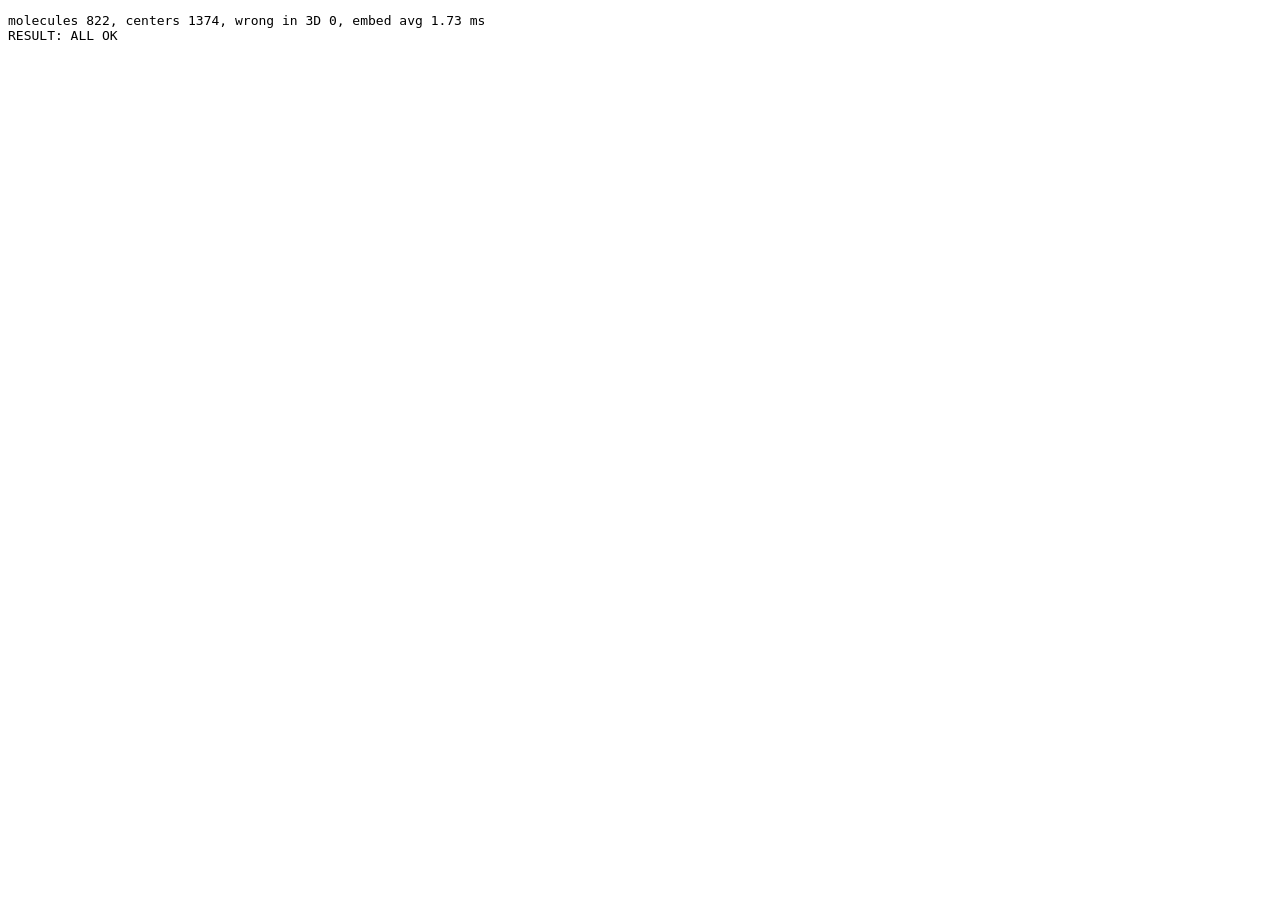
<file: dev/c3d.html>
<!DOCTYPE html>
<meta charset="utf-8">
<title>3D 좌표가 R/S 를 지키는지</title>
<pre id="out"></pre>
<script type="module">
import { orient4, chiralOK } from '../js/chem/core.js';
import { embed3d } from '../js/chem/geom3d.js';
import { TEMPLATES, fromSmiles, attach } from '../js/chem/edit.js';
import { defineMissing, flipCenter, stereoInfo } from '../js/chem/stereo.js';
/* 무작위 분자에 무작위 배열을 주고 3D 로 만든 뒤, 입체중심마다 네 이웃의 방향이 chi 와 같은지 */
let seed = 7;
const rnd = () => (seed = (seed * 1103515245 + 12345) % 2147483648) / 2147483648;
const pick = a => a[Math.floor(rnd() * a.length)];
const frags = ['CH3', 'CH3', 'OH', 'NH2', 'Cl', 'Br', 'COOH', 'CHO', 'C2H5', 'phenyl', 'OCH3', 'CN', 'F'];
const bases = TEMPLATES.filter(t => t.kind === 'base' || t.kind === 'famous');
let centers = 0, bad = 0, mols = 0, ms = 0;
const L = [];
for (let t = 0; t < 1500; t++) {
  let m = fromSmiles(pick(bases).smi);
  for (let k = 0; k < 1 + Math.floor(rnd() * 5); k++) {
    const at = m.atoms.map((a, i) => i).filter(i => m.atoms[i].h > 0 && m.atoms[i].el === 'C');
    if (!at.length) break;
    const r = attach(m, pick(at), pick(frags)); if (r.mol) m = r.mol;
  }
  m = defineMissing(m);
  for (const c of stereoInfo(m).centers) if (rnd() < 0.5) { const r = flipCenter(m, c); if (r.mol) m = r.mol; }
  const cs = stereoInfo(m).centers.filter(c => chiralOK(m, c));
  if (!cs.length) continue;
  mols++;
  const t0 = performance.now();
  const g = embed3d(m);
  ms += performance.now() - t0;
  /* 3D 에서 H 원자 번호: 무거운 원자 뒤에 원자 순서대로 붙어 있음 */
  const hIdx = []; let k = m.atoms.length;
  m.atoms.forEach((a, i) => { hIdx[i] = []; for (let h = 0; h < a.h; h++) hIdx[i].push(k++); });
  for (const c of cs) {
    centers++;
    const n = m.atoms[c].chi.n.map(j => j < 0 ? hIdx[c][0] : j);
    const o = orient4(...n.map(j => g.atoms[j].p));
    if (o !== m.atoms[c].chi.s) { bad++; if (L.length < 10) L.push('BAD ' + c + ' ' + JSON.stringify(m.atoms.map(a => a.el).join(''))); }
  }
}
L.push(`molecules ${mols}, centers ${centers}, wrong in 3D ${bad}, embed avg ${(ms / mols).toFixed(2)} ms`);
L.push(bad ? 'RESULT: FAIL' : 'RESULT: ALL OK');
document.getElementById('out').textContent = L.join('\n');
window.__done = true;
</script>
</file>
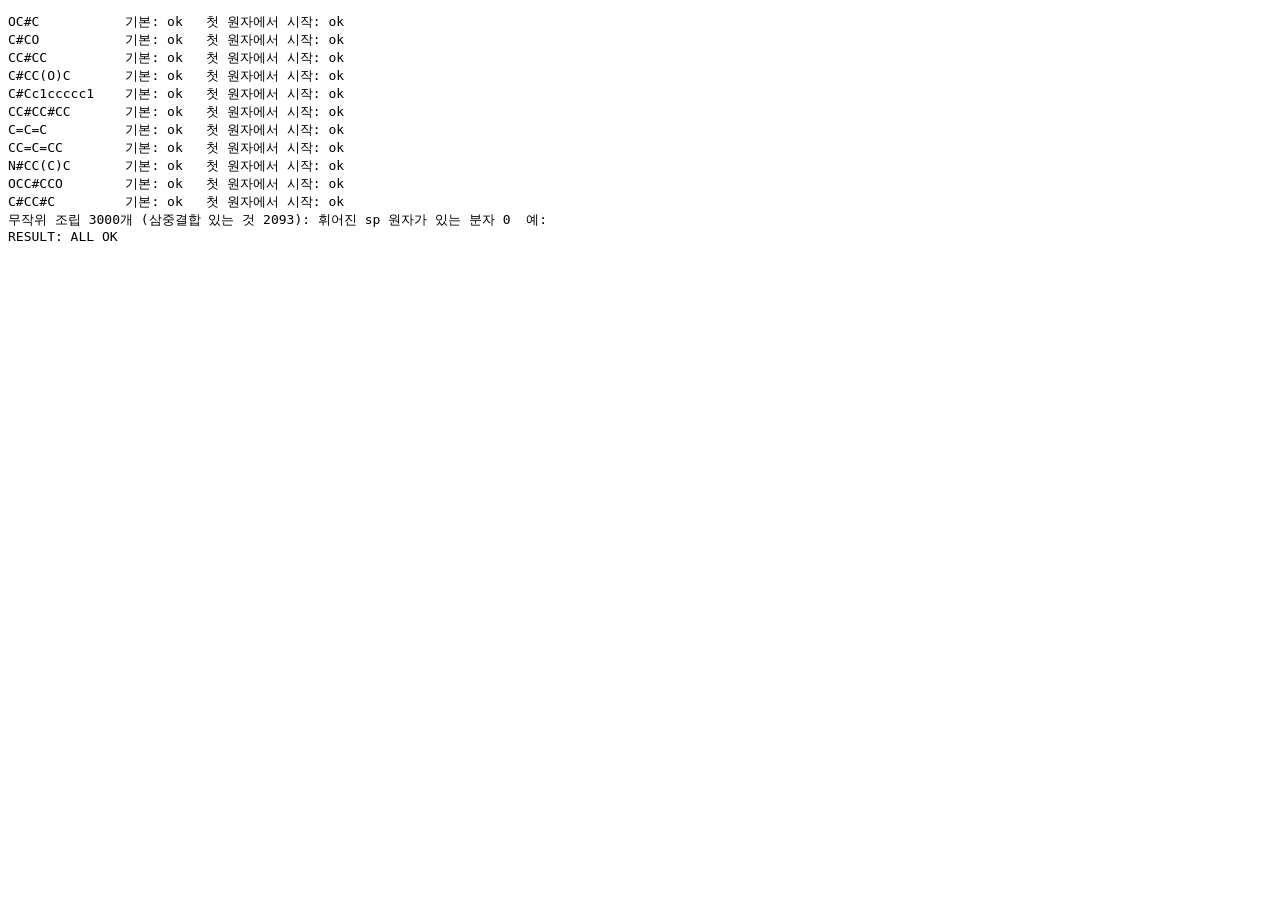
<file: dev/lintest.html>
<!DOCTYPE html>
<meta charset="utf-8">
<title>sp 탄소가 곧게 그려지는지</title>
<pre id="out"></pre>
<script type="module">
import { parseSmiles } from '../js/chem/core.js';
import { layout } from '../js/chem/layout.js';
import { TEMPLATES, fromSmiles, attach, cycleBond } from '../js/chem/edit.js';
/* 삼중결합 · 누적 이중결합(C=C=C) 원자는 두 결합이 180° 여야 한다 */
const bent = m => {
  const out = [];
  m.atoms.forEach((a, i) => {
    const nb = m.nb[i];
    if (nb.length !== 2) return;
    if (!(nb.some(x => x.o === 3) || nb.filter(x => x.o === 2).length === 2)) return;
    const [p, q] = nb.map(x => m.atoms[x.j]);
    const v1 = [p.x - a.x, p.y - a.y], v2 = [q.x - a.x, q.y - a.y];
    const ang = Math.acos(Math.max(-1, Math.min(1, (v1[0] * v2[0] + v1[1] * v2[1]) / Math.hypot(...v1) / Math.hypot(...v2)))) * 180 / Math.PI;
    if (ang < 175) out.push(Math.round(ang));
  });
  return out;
};
const L = [];
let badS = 0;
for (const s of ['OC#C', 'C#CO', 'CC#CC', 'C#CC(O)C', 'C#Cc1ccccc1', 'CC#CC#CC', 'C=C=C', 'CC=C=CC', 'N#CC(C)C', 'OCC#CCO', 'C#CC#C']) {
  const m = parseSmiles(s); layout(m);
  const m0 = parseSmiles(s); layout(m0, { root: 0 });
  if (bent(m).length || bent(m0).length) badS++;
  L.push(`${s.padEnd(14)} 기본: ${bent(m).join(',') || 'ok'}   첫 원자에서 시작: ${bent(m0).join(',') || 'ok'}`);
}
/* 조립 흐름: 에타인 · 프로파인에 조각 붙이기 */
let seed = 3; const rnd = () => (seed = (seed * 1103515245 + 12345) % 2147483648) / 2147483648;
const pick = a => a[Math.floor(rnd() * a.length)];
const frags = ['CH3', 'OH', 'NH2', 'Cl', 'COOH', 'CHO', 'C2H5', 'phenyl', 'OCH3', 'CN', 'ethynyl', 'vinyl', 'cyclohexyl'];
let n = 0, bad = 0; const ex = [];
for (let t = 0; t < 3000; t++) {
  let m = fromSmiles(pick(['C#C', 'CC#C', 'CC#CC', 'C#Cc1ccccc1', 'C=CC=C', 'CCCC']));
  for (let k = 0; k < 1 + Math.floor(rnd() * 5); k++) {
    if (rnd() < 0.15 && m.bonds.length) { const r = cycleBond(m, Math.floor(rnd() * m.bonds.length)); if (r.mol) m = r.mol; continue; }
    const at = m.atoms.map((a, i) => i).filter(i => m.atoms[i].h > 0 && m.atoms[i].el === 'C');
    if (!at.length) break;
    const r = attach(m, pick(at), pick(frags)); if (r.mol) m = r.mol;
  }
  const b = bent(m);
  if (m.atoms.some((a, i) => m.nb[i].some(x => x.o === 3))) n++;
  if (b.length) { bad++; if (ex.length < 8) ex.push(b.join(',')); }
}
L.push(`무작위 조립 3000개 (삼중결합 있는 것 ${n}): 휘어진 sp 원자가 있는 분자 ${bad}  예: ${ex.join(' | ')}`);
L.push(bad || badS ? 'RESULT: FAIL' : 'RESULT: ALL OK');
document.getElementById('out').textContent = L.join('\n');
window.__done = true;
</script>
</file>
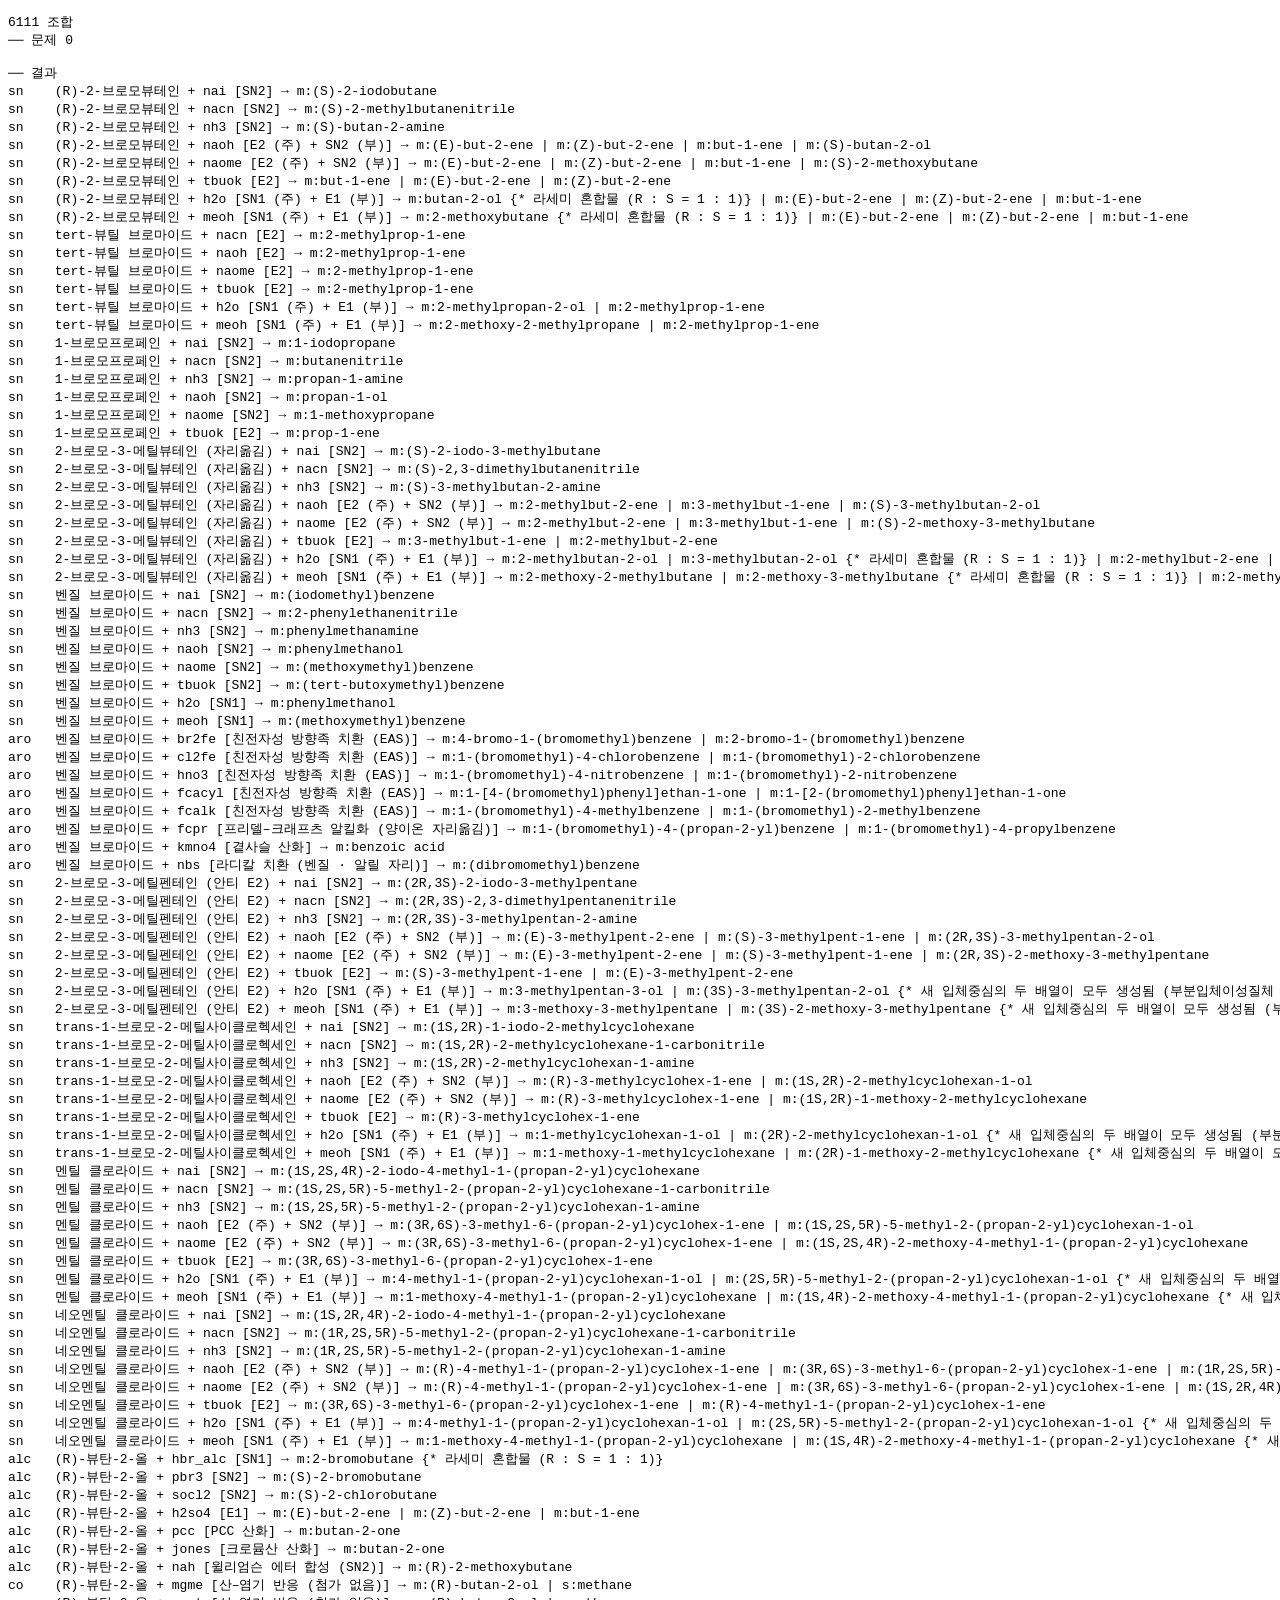
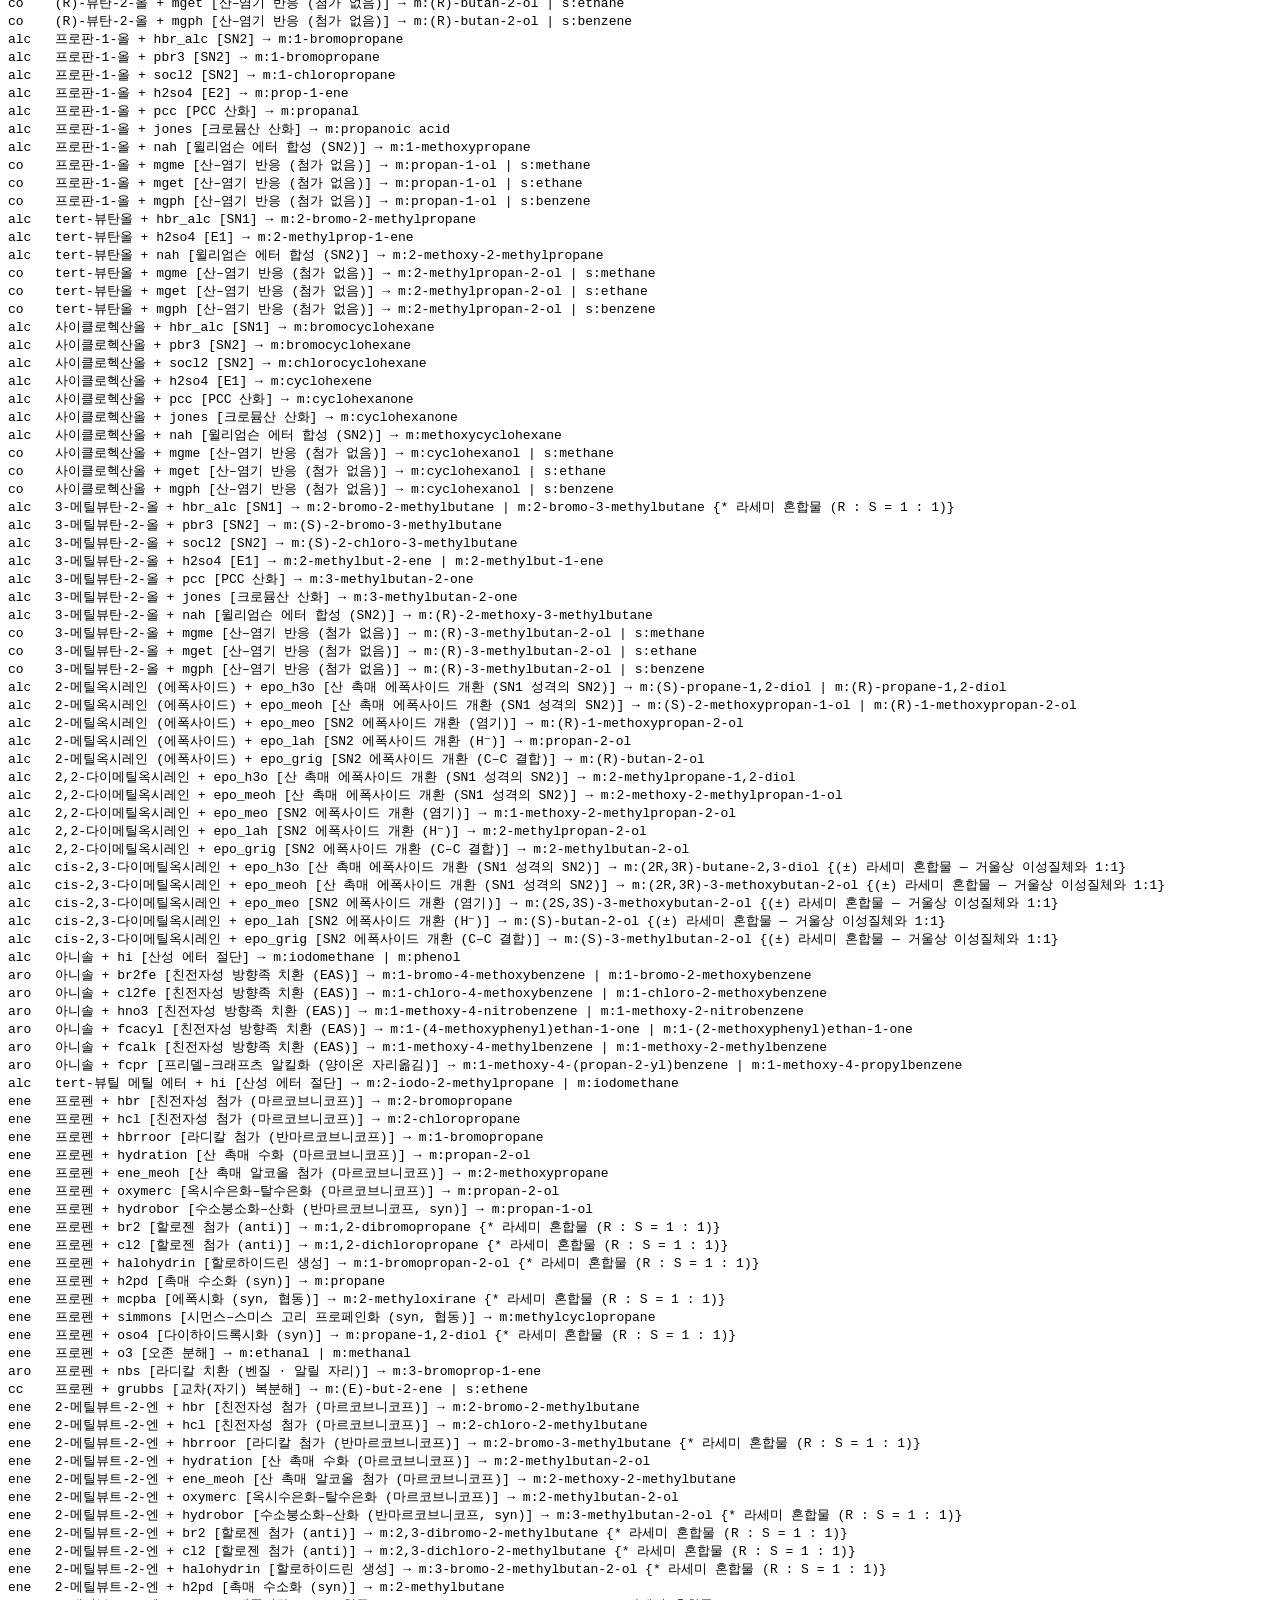
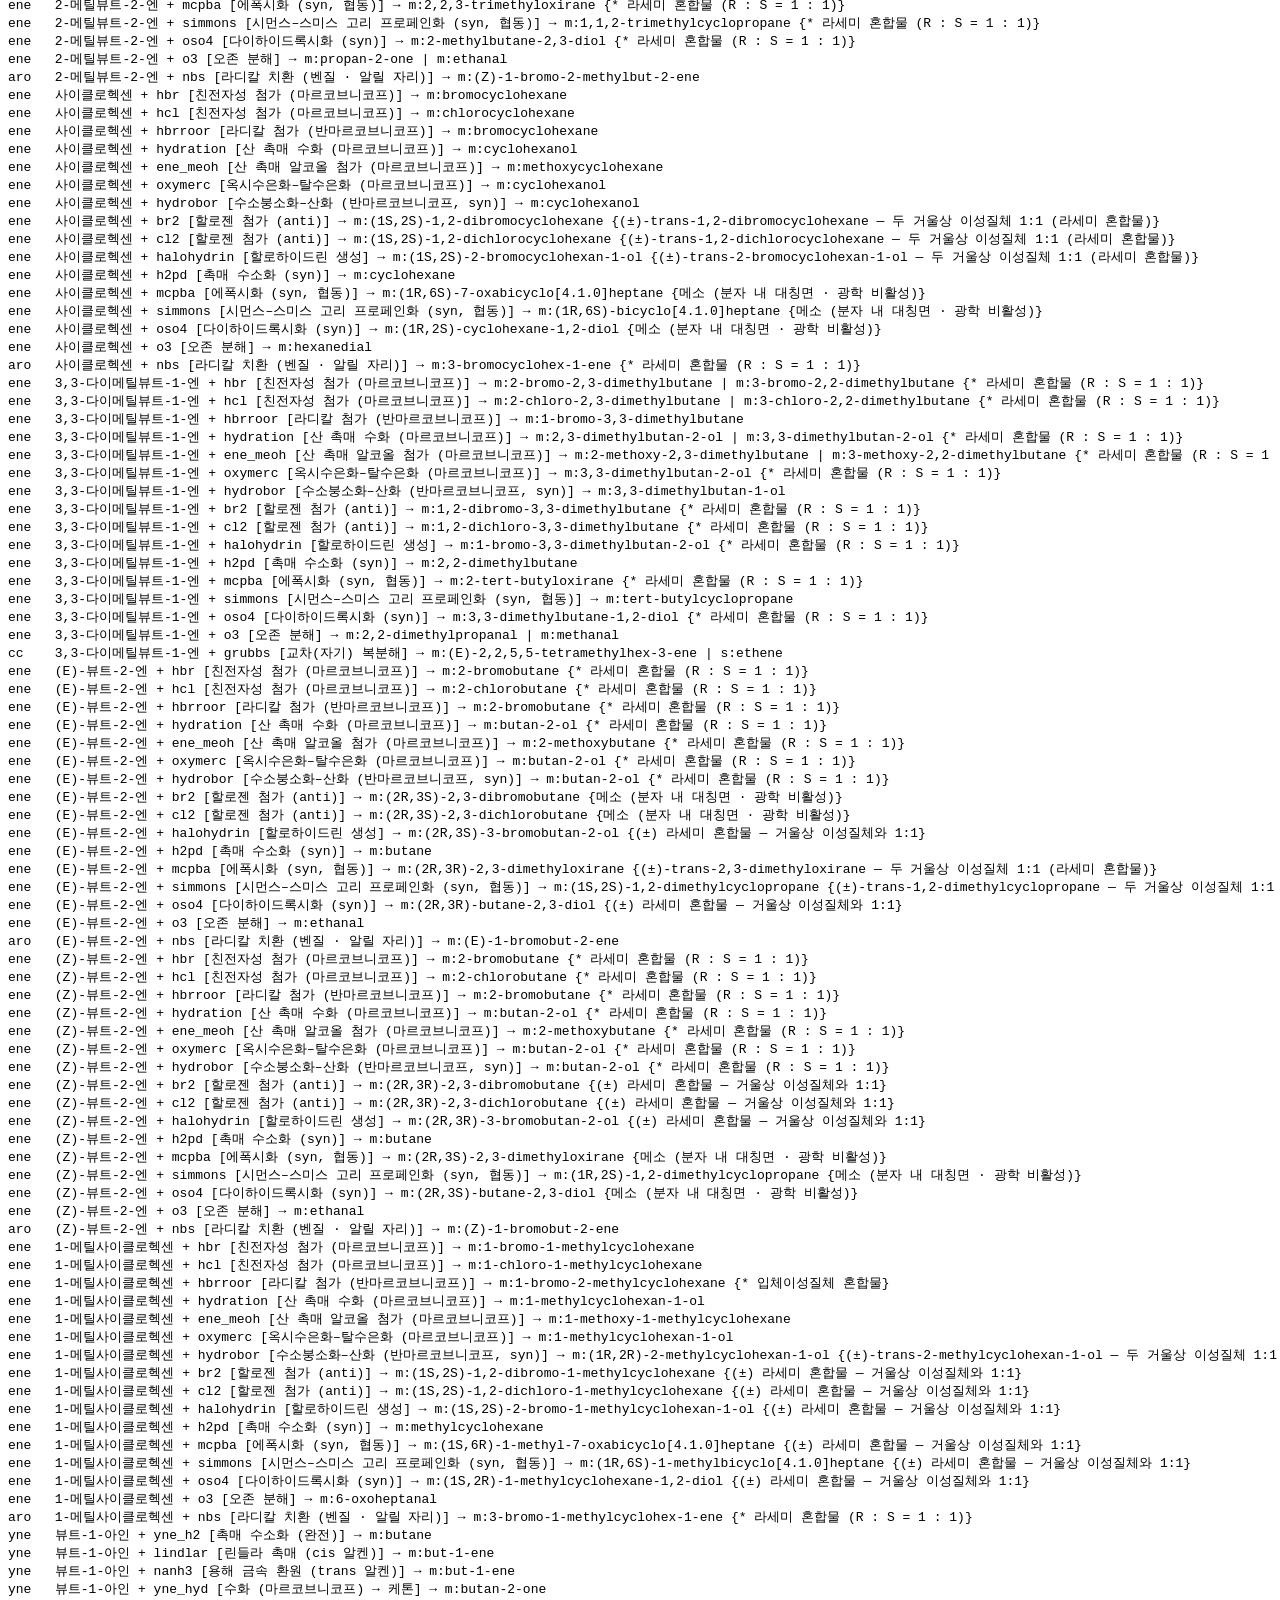
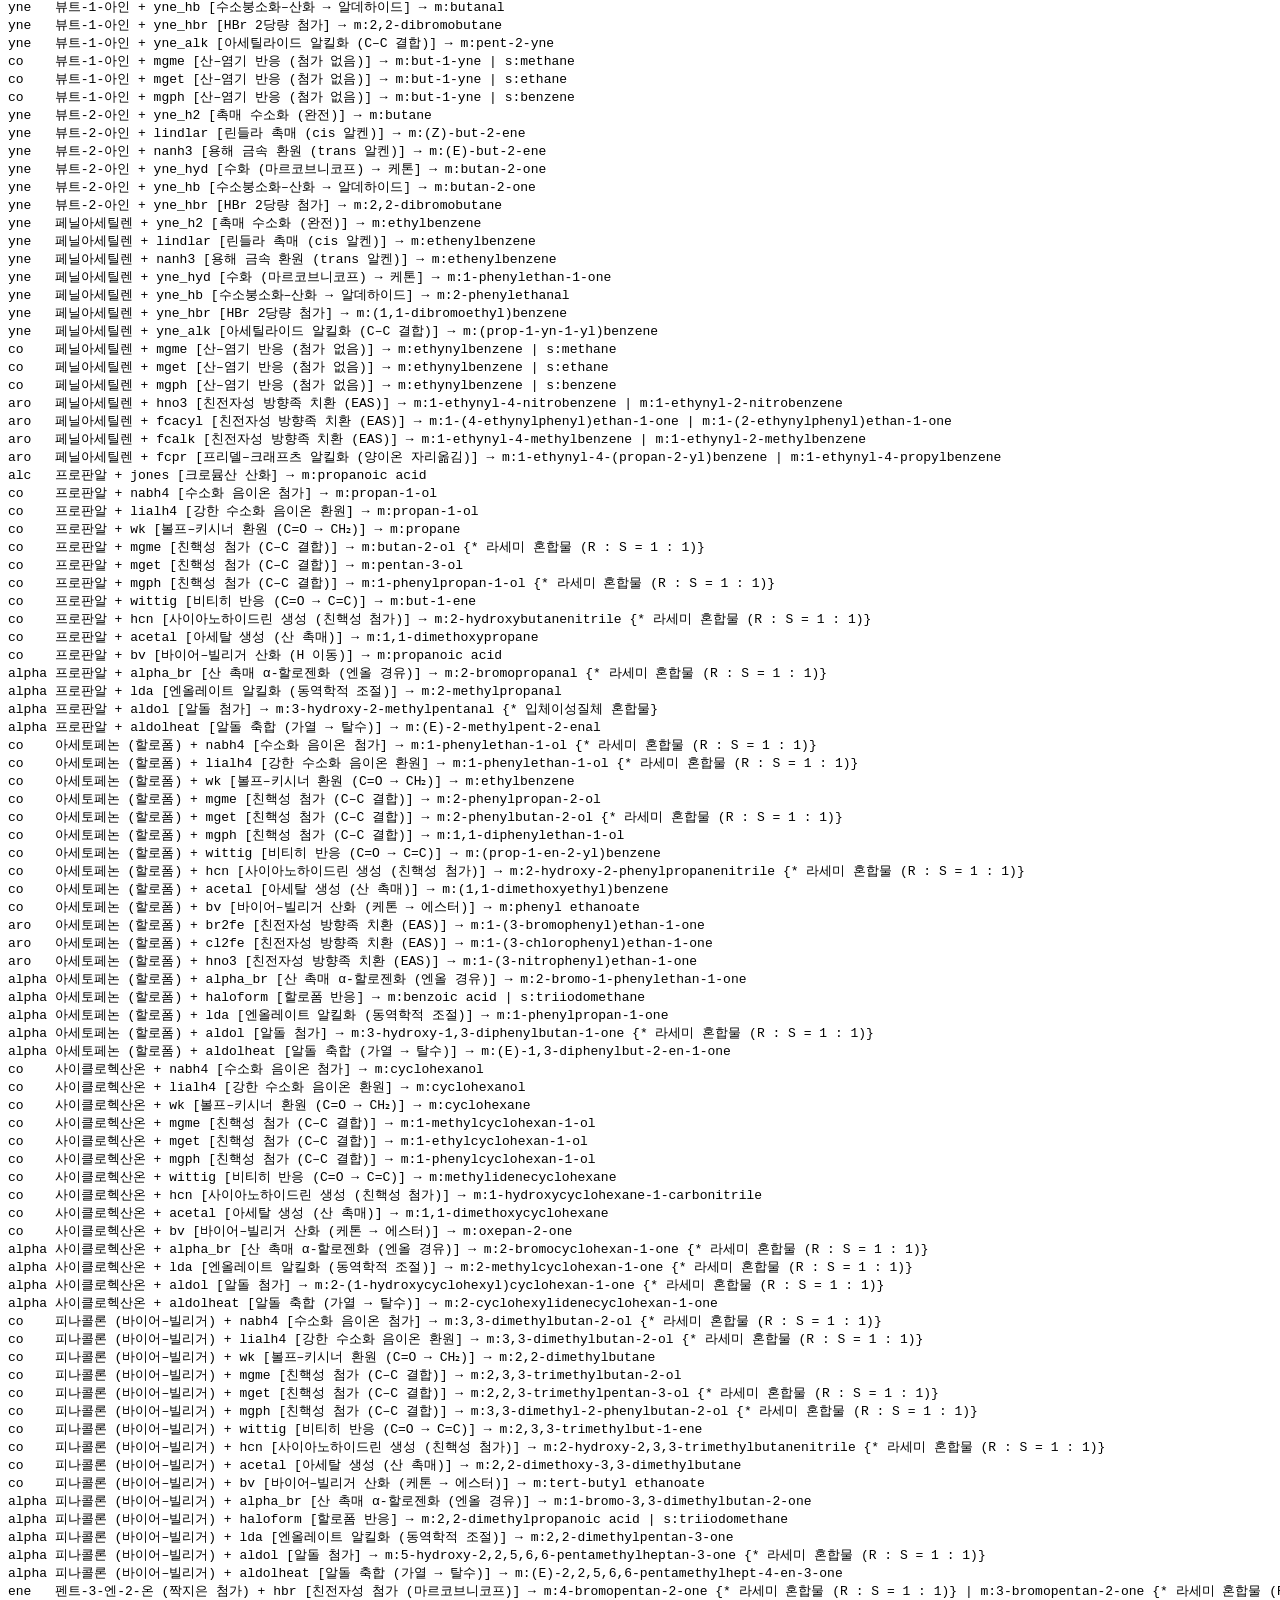
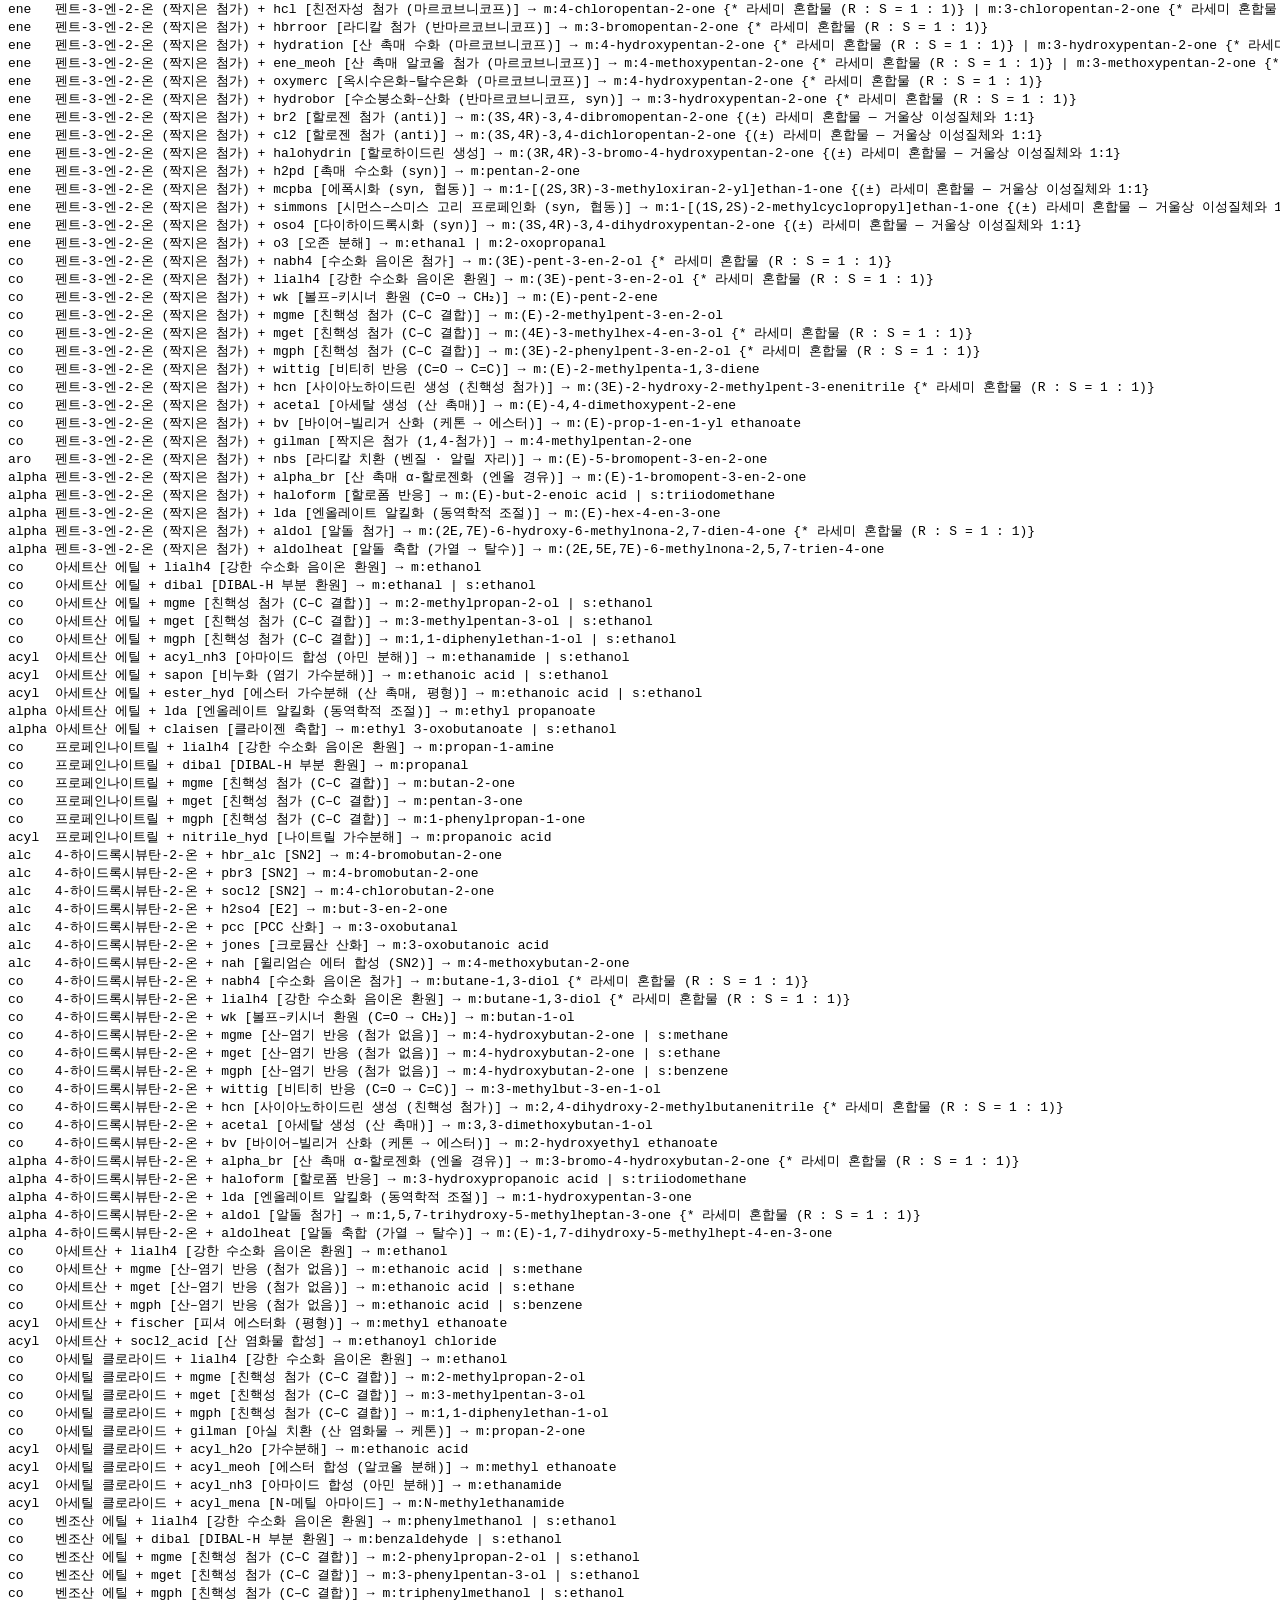
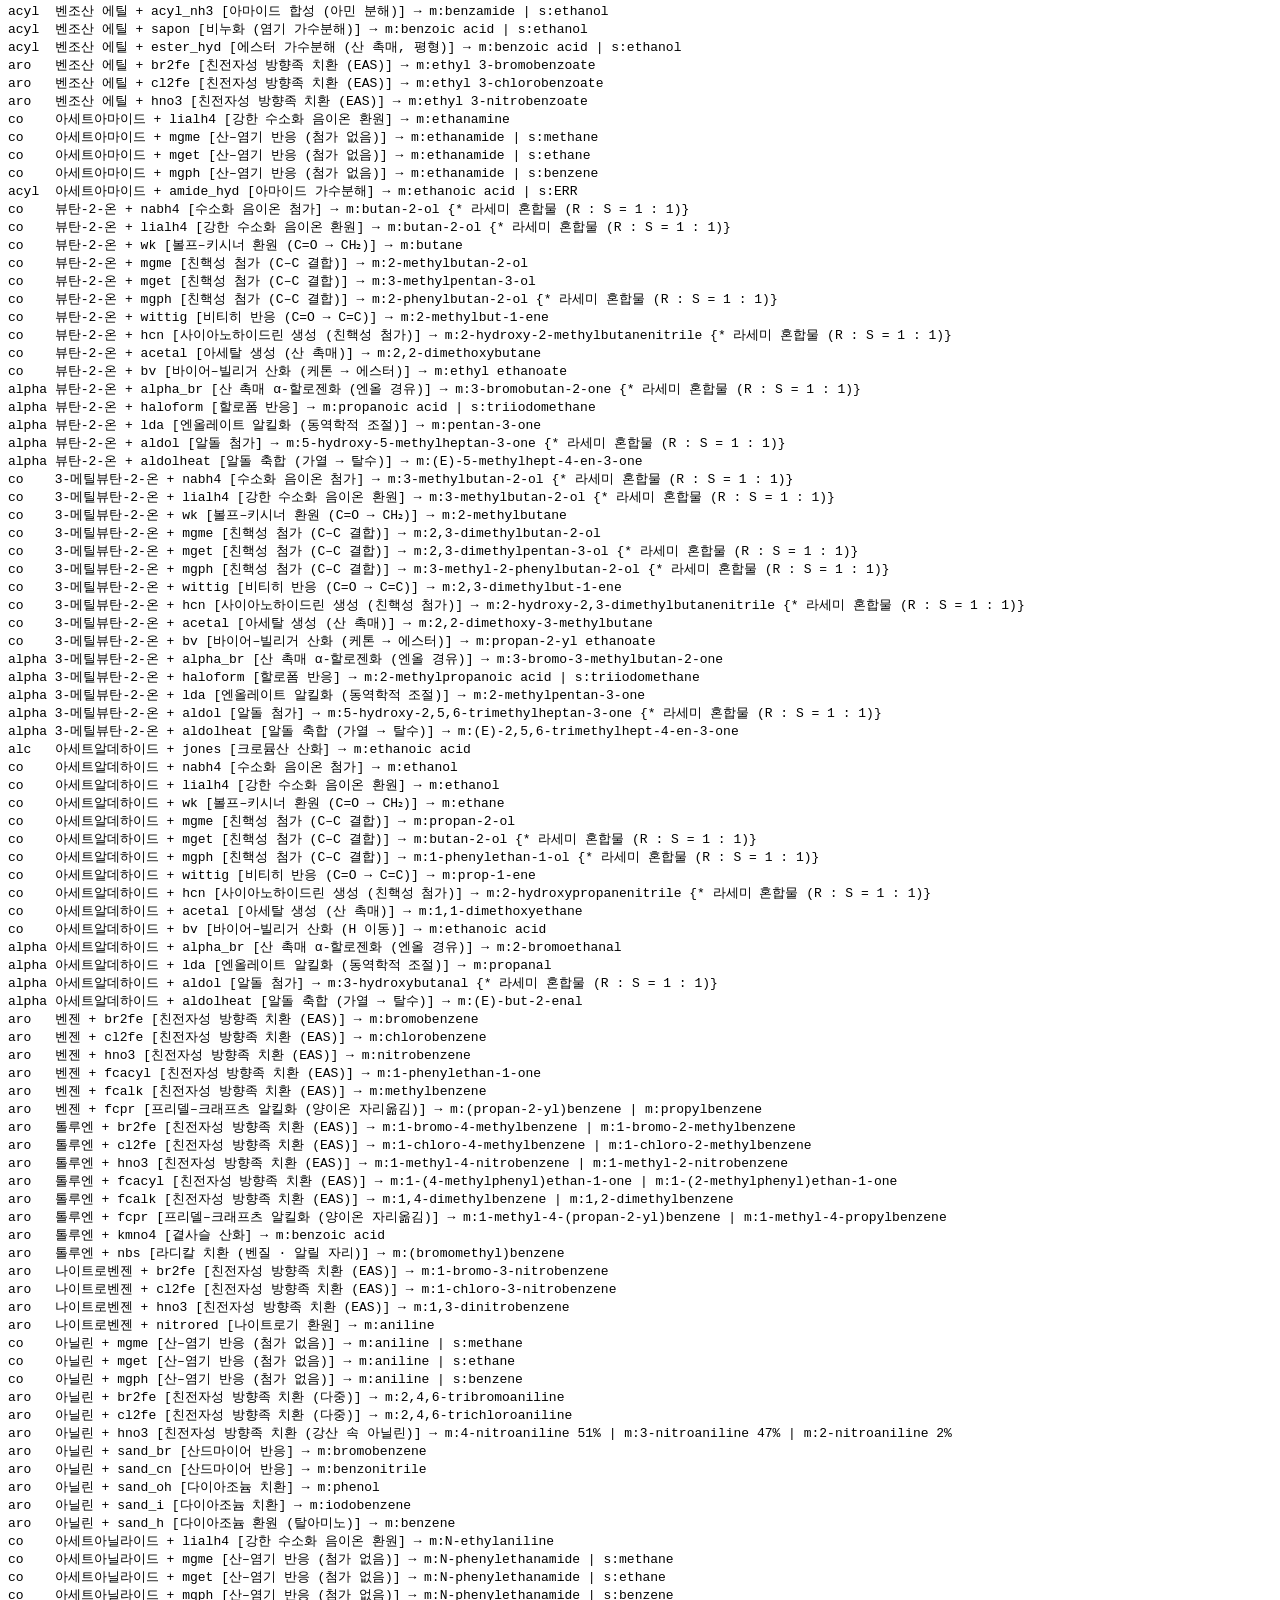
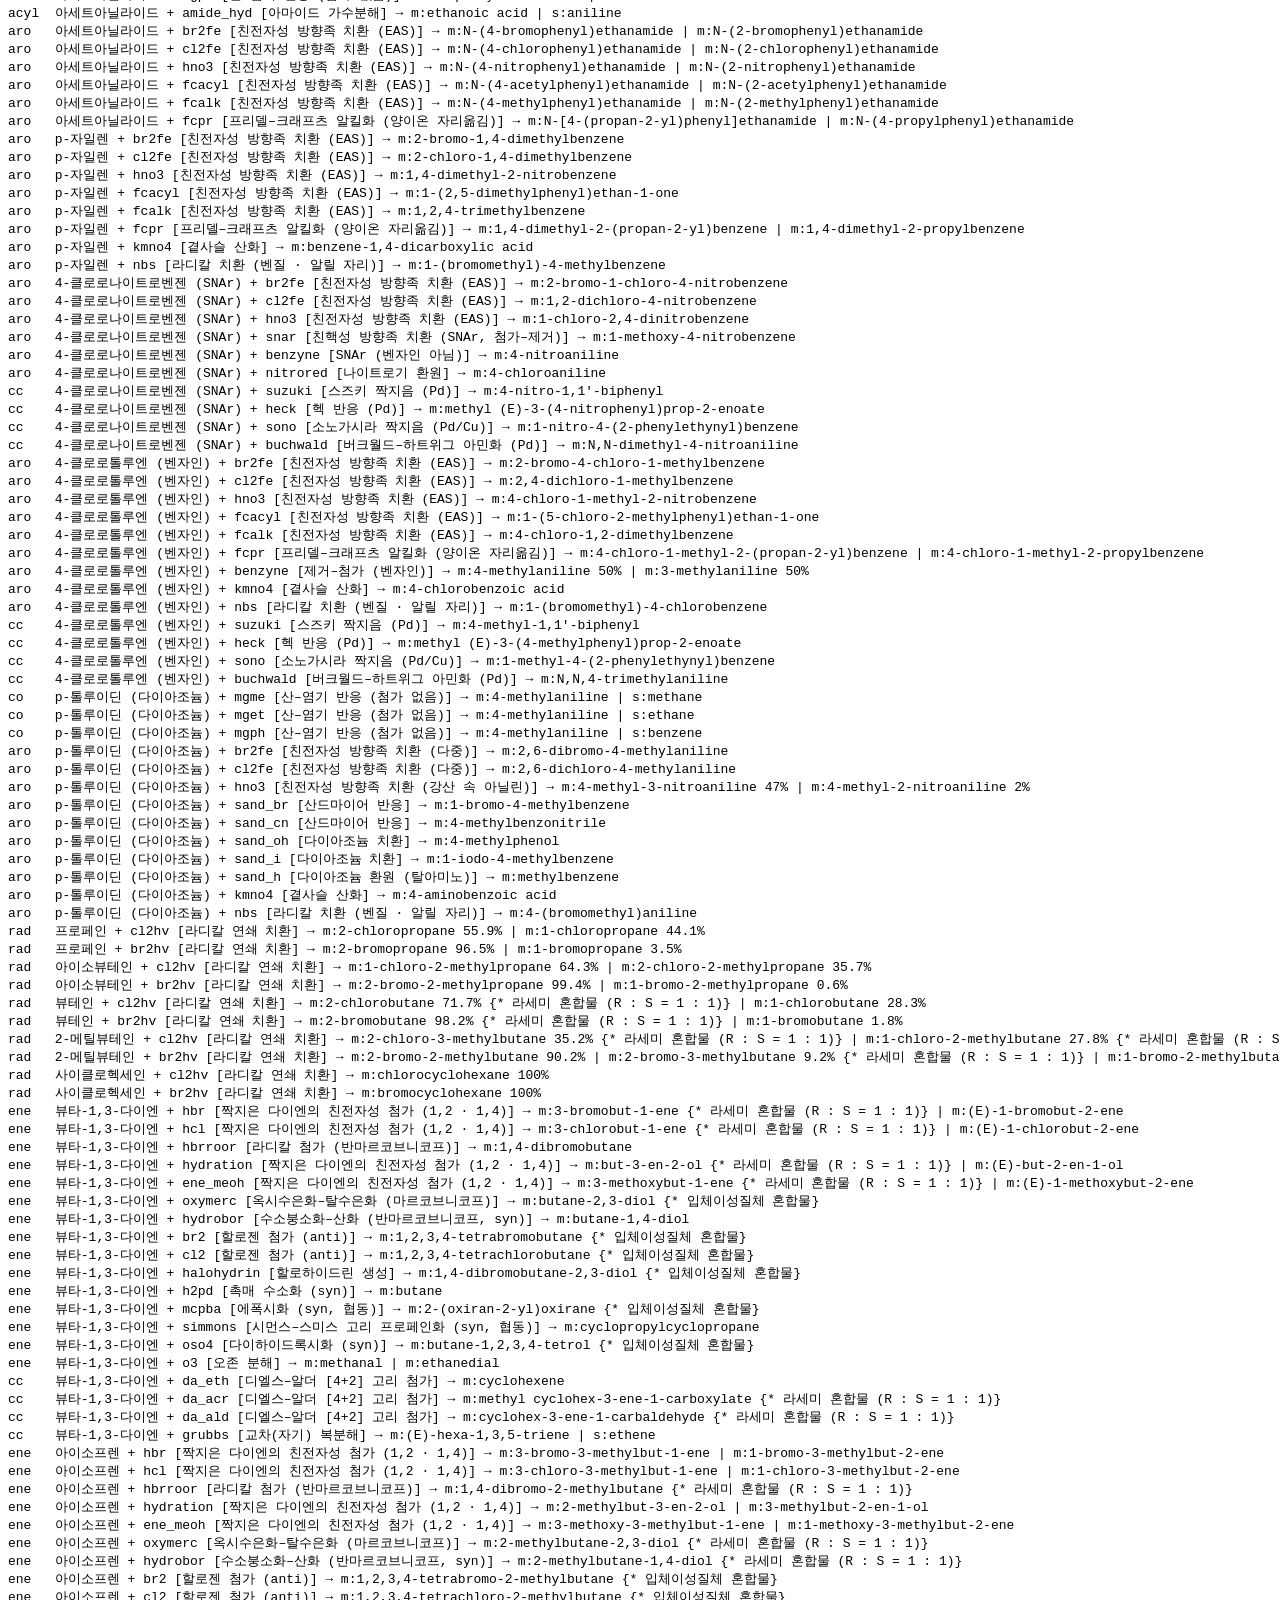
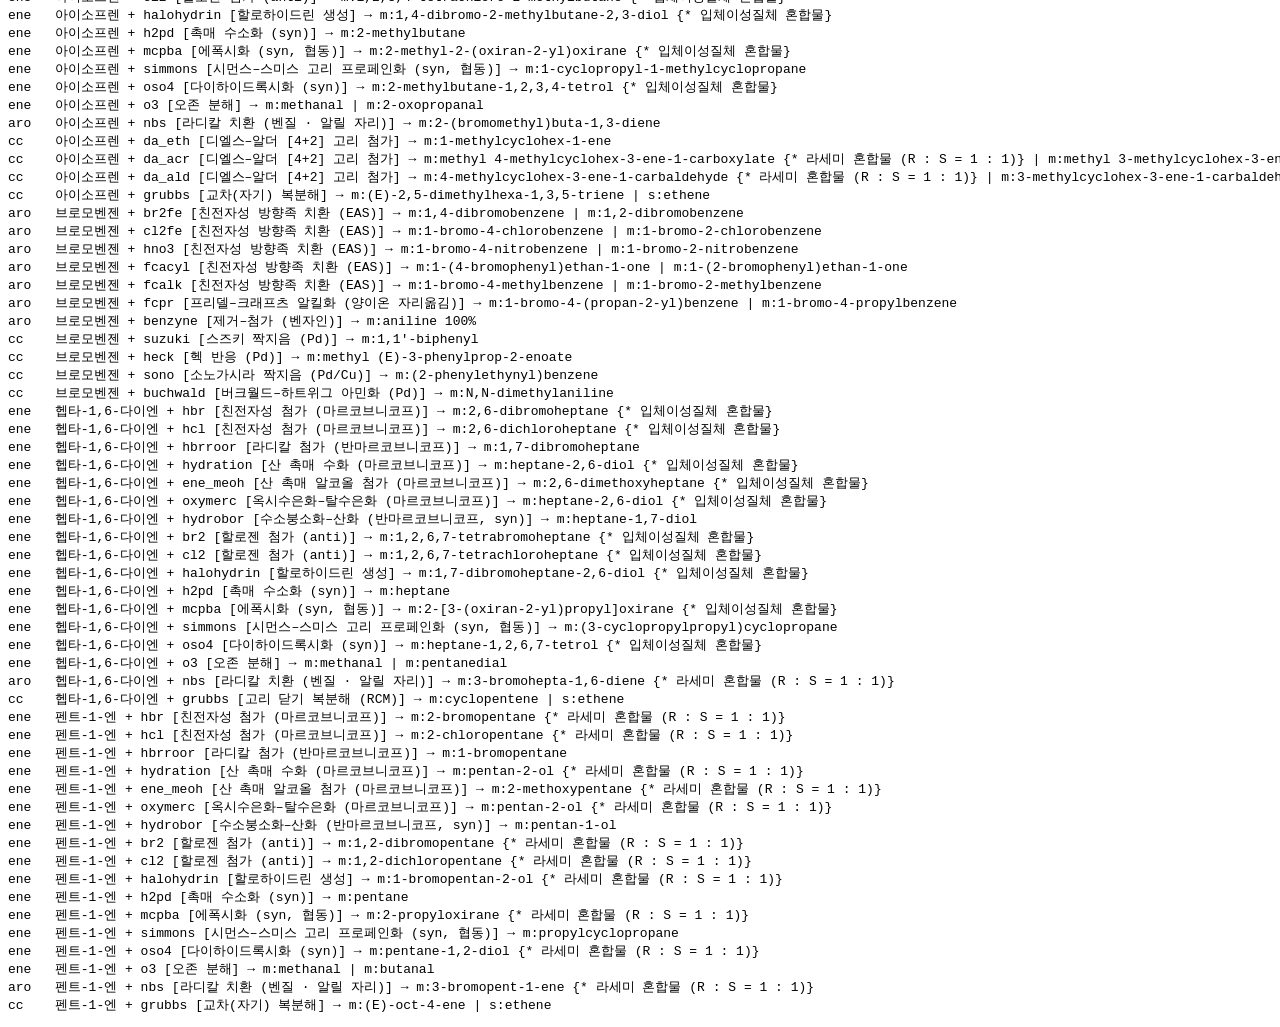
<file: dev/raudit.html>
<!DOCTYPE html>
<meta charset="utf-8">
<title>반응 전수 점검</title>
<pre id="out"></pre>
<script type="module">
import { parseSmiles, toSmiles } from '../js/chem/core.js';
import { layout } from '../js/chem/layout.js';
import { predict, applicable, REACTIONS, CATS } from '../js/chem/reactions.js';
import { defineMissing } from '../js/chem/stereo.js';
import { nameMolecule } from '../js/chem/name.js';
import { EXAMPLES } from '../js/pages/react.js';
/* 예시 기질 × 모든 시약: 밝게 표시(쓸 수 있음)와 실제 결과가 맞는지, 생성물 이름 오류, 기질 그대로인 생성물 */
const q = new URLSearchParams(location.search);
const only = q.get('cat');
const L = [], M = [];
const subs = [...new Map(Object.values(EXAMPLES).flat().map(([s, k]) => [s, k])).entries()];
let n = 0;
for (const [smi, label] of subs) {
  let mol = parseSmiles(smi); layout(mol); mol = defineMissing(mol);
  let subName = ''; try { subName = nameMolecule(mol, { noNotes: true, noCompare: true }).nameEn; } catch (e) { subName = 'ERR'; }
  const ok = applicable(mol);
  for (const R of REACTIONS) {
    if (only && R.cat !== only) continue;
    n++;
    let res;
    try { res = predict(mol, R.id); } catch (e) { M.push(`CRASH ${label} + ${R.id}: ${e.message}`); continue; }
    const names = res.products.map(p => p.name ? p.name.nameEn : 'ERR:' + p.err);
    if (ok[R.id] && !res.ok) M.push(`밝은데 반응 없음: ${label} (${smi}) + ${R.id} — ${res.reason}`);
    if (!ok[R.id] && res.ok) M.push(`흐린데 반응함: ${label} (${smi}) + ${R.id} → ${names.join(', ')}`);
    for (const p of res.products) if (!p.name && !p.inorg) M.push(`생성물 이름 없음: ${label} + ${R.id}: ${p.err} ${toSmiles(p.mol)}`);
    if (res.ok && res.products.some(p => p.role === 'major' && p.name && p.name.nameEn === subName) && !res.warn) M.push(`주생성물 = 기질: ${label} + ${R.id}`);
    if (res.ok && (!only || true)) L.push(`${R.cat.padEnd(5)} ${label} + ${R.id} [${res.mech}] → ${res.products.map(p => `${p.role[0]}:${p.name ? p.name.nameEn : 'ERR'}${p.pct ? ' ' + p.pct + '%' : ''}${p.stereoTag ? ' {' + p.stereoTag + '}' : ''}`).join(' | ')}`);
  }
}
document.getElementById('out').textContent = `${n} 조합\n── 문제 ${M.length}\n${M.join('\n')}\n── 결과\n${L.join('\n')}`;
window.__done = true;
</script>
</file>
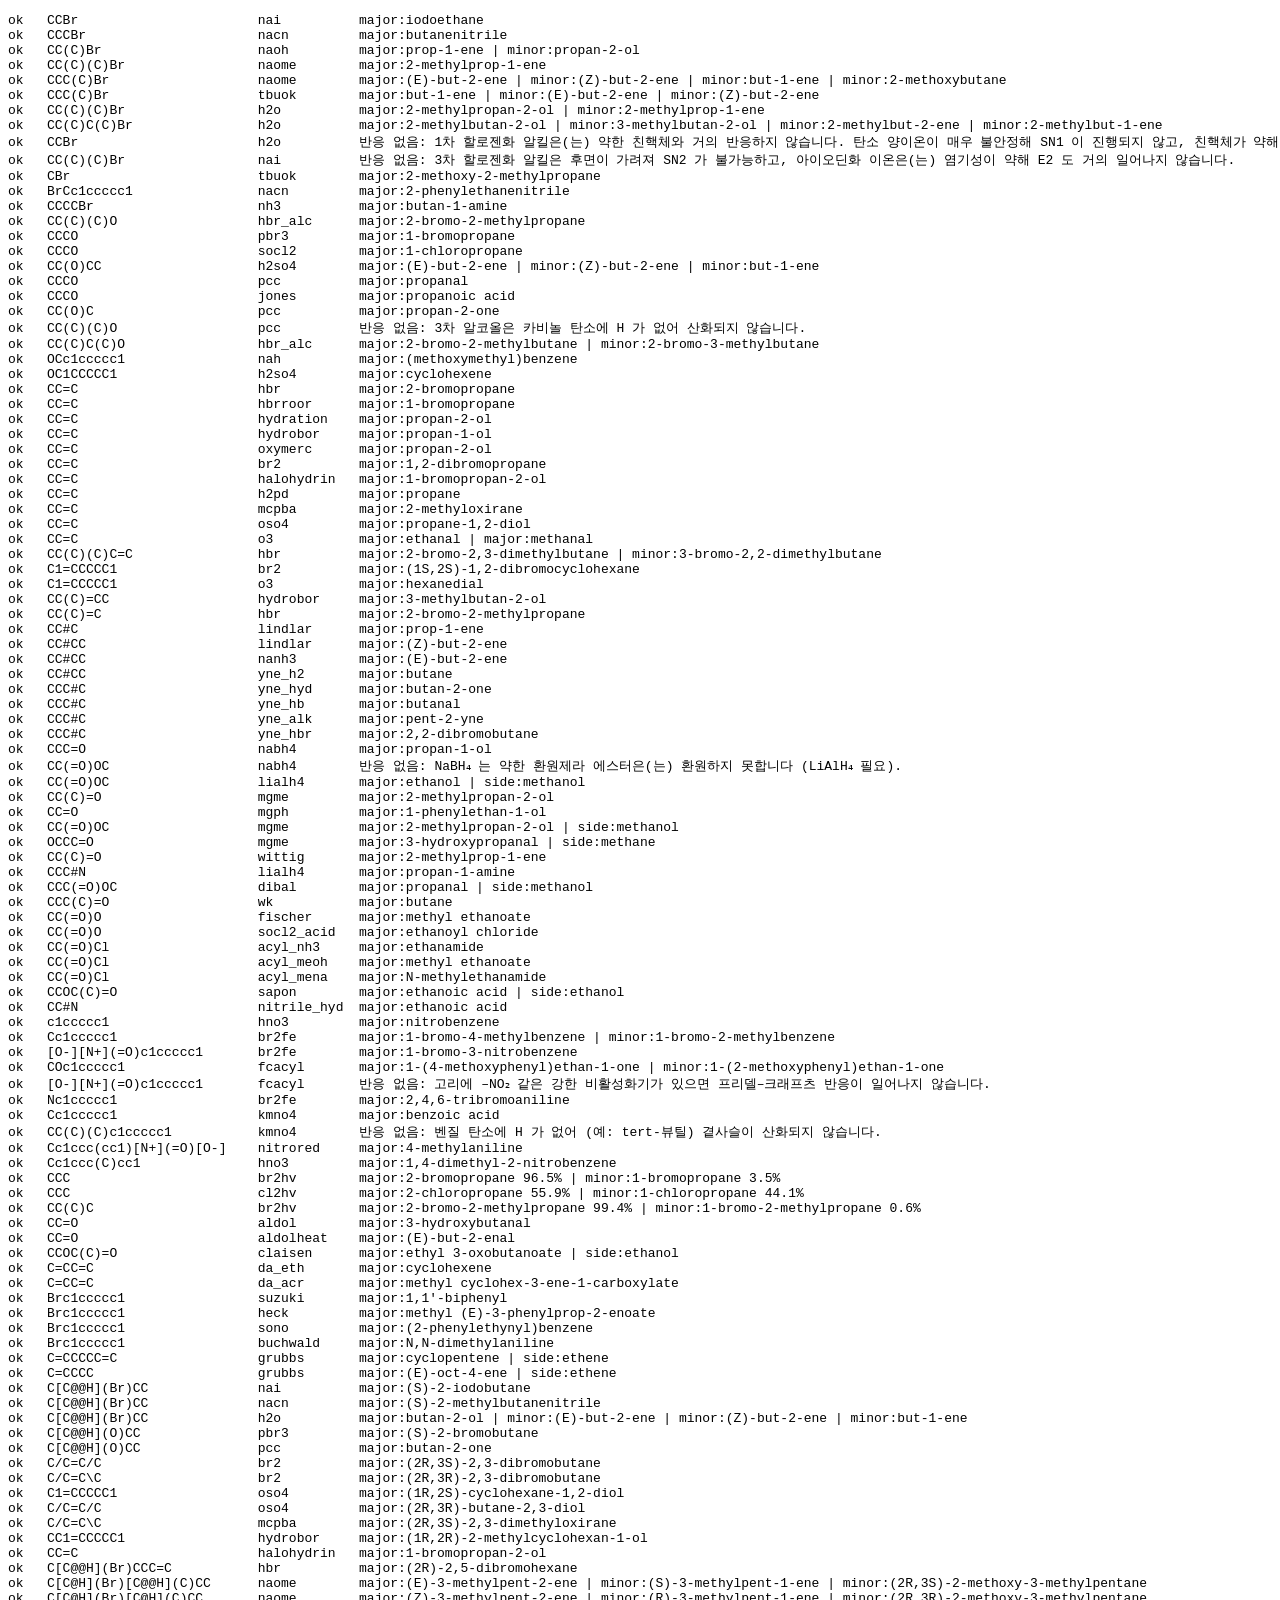
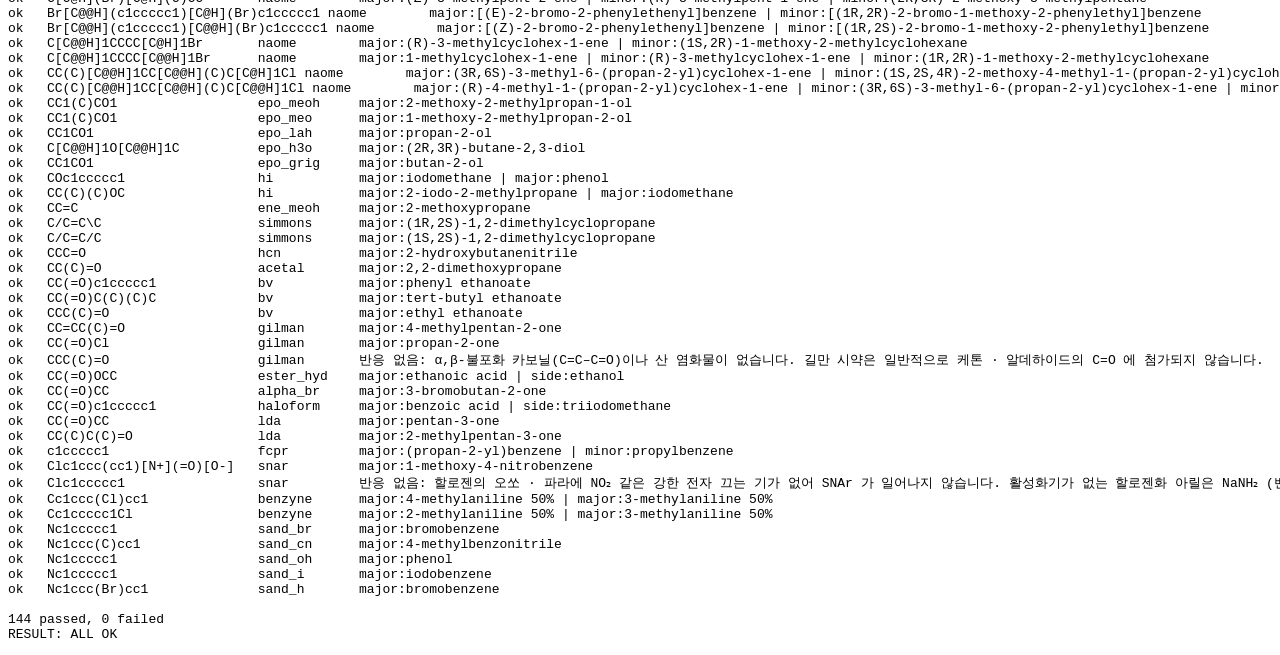
<file: dev/rtest.html>
<!DOCTYPE html>
<meta charset="utf-8">
<title>반응 예측 시험</title>
<pre id="out"></pre>
<script type="module">
import { parseSmiles } from '../js/chem/core.js';
import { layout } from '../js/chem/layout.js';
import { predict } from '../js/chem/reactions.js';
import { defineMissing } from '../js/chem/stereo.js';

/* [기질 SMILES, 반응 id, 주생성물 이름들('|' 로 여럿), 부생성물 이름들 | 'none' = 반응 없음] */
const CASES = [
  ['CCBr', 'nai', 'iodoethane'], ['CCCBr', 'nacn', 'butanenitrile'], ['CC(C)Br', 'naoh', 'prop-1-ene', 'propan-2-ol'],
  ['CC(C)(C)Br', 'naome', '2-methylprop-1-ene'], ['CCC(C)Br', 'naome', '(E)-but-2-ene', '(Z)-but-2-ene|but-1-ene|2-methoxybutane'],
  ['CCC(C)Br', 'tbuok', 'but-1-ene'], ['CC(C)(C)Br', 'h2o', '2-methylpropan-2-ol', '2-methylprop-1-ene'],
  ['CC(C)C(C)Br', 'h2o', '2-methylbutan-2-ol', '3-methylbutan-2-ol|2-methylbut-2-ene'], ['CCBr', 'h2o', 'none'], ['CC(C)(C)Br', 'nai', 'none'],
  ['CBr', 'tbuok', '2-methoxy-2-methylpropane'], ['BrCc1ccccc1', 'nacn', '2-phenylethanenitrile'], ['CCCCBr', 'nh3', 'butan-1-amine'],
  ['CC(C)(C)O', 'hbr_alc', '2-bromo-2-methylpropane'], ['CCCO', 'pbr3', '1-bromopropane'], ['CCCO', 'socl2', '1-chloropropane'],
  ['CC(O)CC', 'h2so4', '(E)-but-2-ene', '(Z)-but-2-ene|but-1-ene'], ['CCCO', 'pcc', 'propanal'], ['CCCO', 'jones', 'propanoic acid'],
  ['CC(O)C', 'pcc', 'propan-2-one'], ['CC(C)(C)O', 'pcc', 'none'], ['CC(C)C(C)O', 'hbr_alc', '2-bromo-2-methylbutane', '2-bromo-3-methylbutane'],
  ['OCc1ccccc1', 'nah', '(methoxymethyl)benzene'], ['OC1CCCCC1', 'h2so4', 'cyclohexene'],
  ['CC=C', 'hbr', '2-bromopropane'], ['CC=C', 'hbrroor', '1-bromopropane'], ['CC=C', 'hydration', 'propan-2-ol'], ['CC=C', 'hydrobor', 'propan-1-ol'],
  ['CC=C', 'oxymerc', 'propan-2-ol'], ['CC=C', 'br2', '1,2-dibromopropane'], ['CC=C', 'halohydrin', '1-bromopropan-2-ol'], ['CC=C', 'h2pd', 'propane'],
  ['CC=C', 'mcpba', '2-methyloxirane'], ['CC=C', 'oso4', 'propane-1,2-diol'], ['CC=C', 'o3', 'ethanal|methanal'],
  ['CC(C)(C)C=C', 'hbr', '2-bromo-2,3-dimethylbutane', '3-bromo-2,2-dimethylbutane'], ['C1=CCCCC1', 'br2', '(1R,2R)-1,2-dibromocyclohexane~(1S,2S)-1,2-dibromocyclohexane'],
  ['C1=CCCCC1', 'o3', 'hexanedial'], ['CC(C)=CC', 'hydrobor', '3-methylbutan-2-ol'], ['CC(C)=C', 'hbr', '2-bromo-2-methylpropane'],
  ['CC#C', 'lindlar', 'prop-1-ene'], ['CC#CC', 'lindlar', '(Z)-but-2-ene'], ['CC#CC', 'nanh3', '(E)-but-2-ene'], ['CC#CC', 'yne_h2', 'butane'],
  ['CCC#C', 'yne_hyd', 'butan-2-one'], ['CCC#C', 'yne_hb', 'butanal'], ['CCC#C', 'yne_alk', 'pent-2-yne'], ['CCC#C', 'yne_hbr', '2,2-dibromobutane'],
  ['CCC=O', 'nabh4', 'propan-1-ol'], ['CC(=O)OC', 'nabh4', 'none'], ['CC(=O)OC', 'lialh4', 'ethanol', 'methanol'], ['CC(C)=O', 'mgme', '2-methylpropan-2-ol'],
  ['CC=O', 'mgph', '1-phenylethan-1-ol'], ['CC(=O)OC', 'mgme', '2-methylpropan-2-ol', 'methanol'], ['OCCC=O', 'mgme', 'OCCC=O?', 'methane'],
  ['CC(C)=O', 'wittig', '2-methylprop-1-ene'], ['CCC#N', 'lialh4', 'propan-1-amine'], ['CCC(=O)OC', 'dibal', 'propanal', 'methanol'], ['CCC(C)=O', 'wk', 'butane'],
  ['CC(=O)O', 'fischer', 'methyl ethanoate'], ['CC(=O)O', 'socl2_acid', 'ethanoyl chloride'], ['CC(=O)Cl', 'acyl_nh3', 'ethanamide'],
  ['CC(=O)Cl', 'acyl_meoh', 'methyl ethanoate'], ['CC(=O)Cl', 'acyl_mena', 'N-methylethanamide'], ['CCOC(C)=O', 'sapon', 'ethanoic acid', 'ethanol'],
  ['CC#N', 'nitrile_hyd', 'ethanoic acid'],
  ['c1ccccc1', 'hno3', 'nitrobenzene'], ['Cc1ccccc1', 'br2fe', '1-bromo-4-methylbenzene', '1-bromo-2-methylbenzene'],
  ['[O-][N+](=O)c1ccccc1', 'br2fe', '1-bromo-3-nitrobenzene'], ['COc1ccccc1', 'fcacyl', '1-(4-methoxyphenyl)ethan-1-one', '1-(2-methoxyphenyl)ethan-1-one'],
  ['[O-][N+](=O)c1ccccc1', 'fcacyl', 'none'], ['Nc1ccccc1', 'br2fe', '2,4,6-tribromoaniline'], ['Cc1ccccc1', 'kmno4', 'benzoic acid'],
  ['CC(C)(C)c1ccccc1', 'kmno4', 'none'], ['Cc1ccc(cc1)[N+](=O)[O-]', 'nitrored', '4-methylaniline'], ['Cc1ccc(C)cc1', 'hno3', '1,4-dimethyl-2-nitrobenzene'],
  ['CCC', 'br2hv', '2-bromopropane', '1-bromopropane'], ['CCC', 'cl2hv', '2-chloropropane', '1-chloropropane'], ['CC(C)C', 'br2hv', '2-bromo-2-methylpropane', '1-bromo-2-methylpropane'],
  ['CC=O', 'aldol', '3-hydroxybutanal'], ['CC=O', 'aldolheat', '(E)-but-2-enal'], ['CCOC(C)=O', 'claisen', 'ethyl 3-oxobutanoate', 'ethanol'],
  ['C=CC=C', 'da_eth', 'cyclohexene'], ['C=CC=C', 'da_acr', 'methyl cyclohex-3-ene-1-carboxylate'], ['Brc1ccccc1', 'suzuki', '1,1′-biphenyl'],
  ['Brc1ccccc1', 'heck', 'methyl (E)-3-phenylprop-2-enoate'], ['Brc1ccccc1', 'sono', '(2-phenylethynyl)benzene'], ['Brc1ccccc1', 'buchwald', 'N,N-dimethylaniline'],
  ['C=CCCCC=C', 'grubbs', 'cyclopentene', 'ethene'], ['C=CCCC', 'grubbs', '(E)-oct-4-ene', 'ethene'],
  /* ── 입체: SN2 반전, SN1 라세미, syn · anti 첨가 ── */
  ['C[C@@H](Br)CC', 'nai', '(S)-2-iodobutane'], ['C[C@@H](Br)CC', 'nacn', '(S)-2-methylbutanenitrile'], ['C[C@@H](Br)CC', 'h2o', 'butan-2-ol'],
  ['C[C@@H](O)CC', 'pbr3', '(S)-2-bromobutane'], ['C[C@@H](O)CC', 'pcc', 'butan-2-one'],
  ['C/C=C/C', 'br2', '(2R,3S)-2,3-dibromobutane'], ['C/C=C\\C', 'br2', '(2R,3R)-2,3-dibromobutane~(2S,3S)-2,3-dibromobutane'],
  ['C1=CCCCC1', 'oso4', '(1R,2S)-cyclohexane-1,2-diol'], ['C/C=C/C', 'oso4', '(2R,3R)-butane-2,3-diol~(2S,3S)-butane-2,3-diol'],
  ['C/C=C\\C', 'mcpba', '(2R,3S)-2,3-dimethyloxirane'], ['CC1=CCCCC1', 'hydrobor', '(1R,2R)-2-methylcyclohexan-1-ol~(1S,2S)-2-methylcyclohexan-1-ol'],
  ['CC=C', 'halohydrin', '1-bromopropan-2-ol'], ['C[C@@H](Br)CCC=C', 'hbr', '(2R)-2,5-dibromohexane~(2R,5S)-2,5-dibromohexane~2,5-dibromohexane'],
  /* ── E2 안티 평면 (RDKit 3D 로 따로 확인) · trans-다이축 ── */
  ['C[C@H](Br)[C@@H](C)CC', 'naome', '(E)-3-methylpent-2-ene'], ['C[C@H](Br)[C@H](C)CC', 'naome', '(Z)-3-methylpent-2-ene'],
  ['Br[C@@H](c1ccccc1)[C@H](Br)c1ccccc1', 'naome', '[(E)-2-bromo-2-phenylethenyl]benzene'], ['Br[C@@H](c1ccccc1)[C@@H](Br)c1ccccc1', 'naome', '[(Z)-2-bromo-2-phenylethenyl]benzene'],
  ['C[C@@H]1CCCC[C@H]1Br', 'naome', '(R)-3-methylcyclohex-1-ene~(S)-3-methylcyclohex-1-ene'], ['C[C@@H]1CCCC[C@@H]1Br', 'naome', '1-methylcyclohex-1-ene'],
  ['CC(C)[C@@H]1CC[C@@H](C)C[C@H]1Cl', 'naome', '(3R,6S)-3-methyl-6-(propan-2-yl)cyclohex-1-ene'], ['CC(C)[C@@H]1CC[C@@H](C)C[C@@H]1Cl', 'naome', '(R)-4-methyl-1-(propan-2-yl)cyclohex-1-ene'],
  /* ── 에폭사이드 · 에터 ── */
  ['CC1(C)CO1', 'epo_meoh', '2-methoxy-2-methylpropan-1-ol'], ['CC1(C)CO1', 'epo_meo', '1-methoxy-2-methylpropan-2-ol'], ['CC1CO1', 'epo_lah', 'propan-2-ol'],
  ['C[C@@H]1O[C@@H]1C', 'epo_h3o', '(2R,3R)-butane-2,3-diol~(2S,3S)-butane-2,3-diol'], ['CC1CO1', 'epo_grig', 'butan-2-ol~(R)-butan-2-ol~(S)-butan-2-ol'],
  ['COc1ccccc1', 'hi', 'phenol|iodomethane'], ['CC(C)(C)OC', 'hi', '2-iodo-2-methylpropane|iodomethane'],
  /* ── 알켄 · 카보닐 ── */
  ['CC=C', 'ene_meoh', '2-methoxypropane'], ['C/C=C\\C', 'simmons', '(1R,2S)-1,2-dimethylcyclopropane'], ['C/C=C/C', 'simmons', '(1R,2R)-1,2-dimethylcyclopropane~(1S,2S)-1,2-dimethylcyclopropane'],
  ['CCC=O', 'hcn', '2-hydroxybutanenitrile'], ['CC(C)=O', 'acetal', '2,2-dimethoxypropane'], ['CC(=O)c1ccccc1', 'bv', 'phenyl ethanoate'], ['CC(=O)C(C)(C)C', 'bv', 'tert-butyl ethanoate'],
  ['CCC(C)=O', 'bv', 'ethyl ethanoate'], ['CC=CC(C)=O', 'gilman', '4-methylpentan-2-one'], ['CC(=O)Cl', 'gilman', 'propan-2-one'], ['CCC(C)=O', 'gilman', 'none'],
  ['CC(=O)OCC', 'ester_hyd', 'ethanoic acid', 'ethanol'],
  /* ── α-탄소 ── */
  ['CC(=O)CC', 'alpha_br', '3-bromobutan-2-one'], ['CC(=O)c1ccccc1', 'haloform', 'benzoic acid', 'triiodomethane'], ['CC(=O)CC', 'lda', 'pentan-3-one'], ['CC(C)C(C)=O', 'lda', '2-methylpentan-3-one'],
  /* ── 방향족 ── */
  ['c1ccccc1', 'fcpr', '(propan-2-yl)benzene', 'propylbenzene'], ['Clc1ccc(cc1)[N+](=O)[O-]', 'snar', '1-methoxy-4-nitrobenzene'], ['Clc1ccccc1', 'snar', 'none'],
  ['Cc1ccc(Cl)cc1', 'benzyne', '4-methylaniline|3-methylaniline'], ['Cc1ccccc1Cl', 'benzyne', '2-methylaniline|3-methylaniline'], ['Nc1ccccc1', 'sand_br', 'bromobenzene'],
  ['Nc1ccc(C)cc1', 'sand_cn', '4-methylbenzonitrile'], ['Nc1ccccc1', 'sand_oh', 'phenol'], ['Nc1ccccc1', 'sand_i', 'iodobenzene'], ['Nc1ccc(Br)cc1', 'sand_h', 'bromobenzene']
];
const out = [];
let pass = 0, fail = 0;
for (const [smi, id, major, minor] of CASES) {
  let res;
  try { let m = parseSmiles(smi); layout(m); if (smi.includes('@')) m = defineMissing(m); res = predict(m, id); }
  catch (e) { out.push(`CRASH ${smi} + ${id}: ${e.message}\n${(e.stack || '').split('\n').slice(0, 4).join('\n')}`); fail++; continue; }
  const names = res.products.map(p => `${p.role}:${p.name ? p.name.nameEn : '?' + p.err}${p.pct ? ' ' + p.pct + '%' : ''}`);
  let ok;
  if (major === 'none') ok = !res.ok;
  else if (major.endsWith('?')) ok = !!res.warn;
  else {
    const maj = res.products.filter(p => p.role === 'major').map(p => p.name && p.name.nameEn);
    const all = res.products.map(p => p.name && p.name.nameEn);
    /* '~' = 거울상 중 아무거나 (라세미에서 하나만 그림) */
    const has = (list, n) => n.split('~').some(x => list.includes(x));
    ok = major.split('|').every(n => has(maj, n) || (major.split('|').length > 1 && has(all, n))) && (!minor || minor.split('|').every(n => has(all, n)));
  }
  if (ok) pass++; else fail++;
  out.push(`${ok ? 'ok  ' : 'FAIL'} ${smi.padEnd(26)} ${id.padEnd(12)} ${res.ok ? names.join(' | ') : '반응 없음: ' + res.reason}${ok ? '' : '   ← want ' + major + (minor ? ' / ' + minor : '')}`);
}
out.push(`\n${pass} passed, ${fail} failed`);
out.push(fail ? 'RESULT: FAIL' : 'RESULT: ALL OK');
document.getElementById('out').textContent = out.join('\n');
window.__done = true;
</script>
</file>
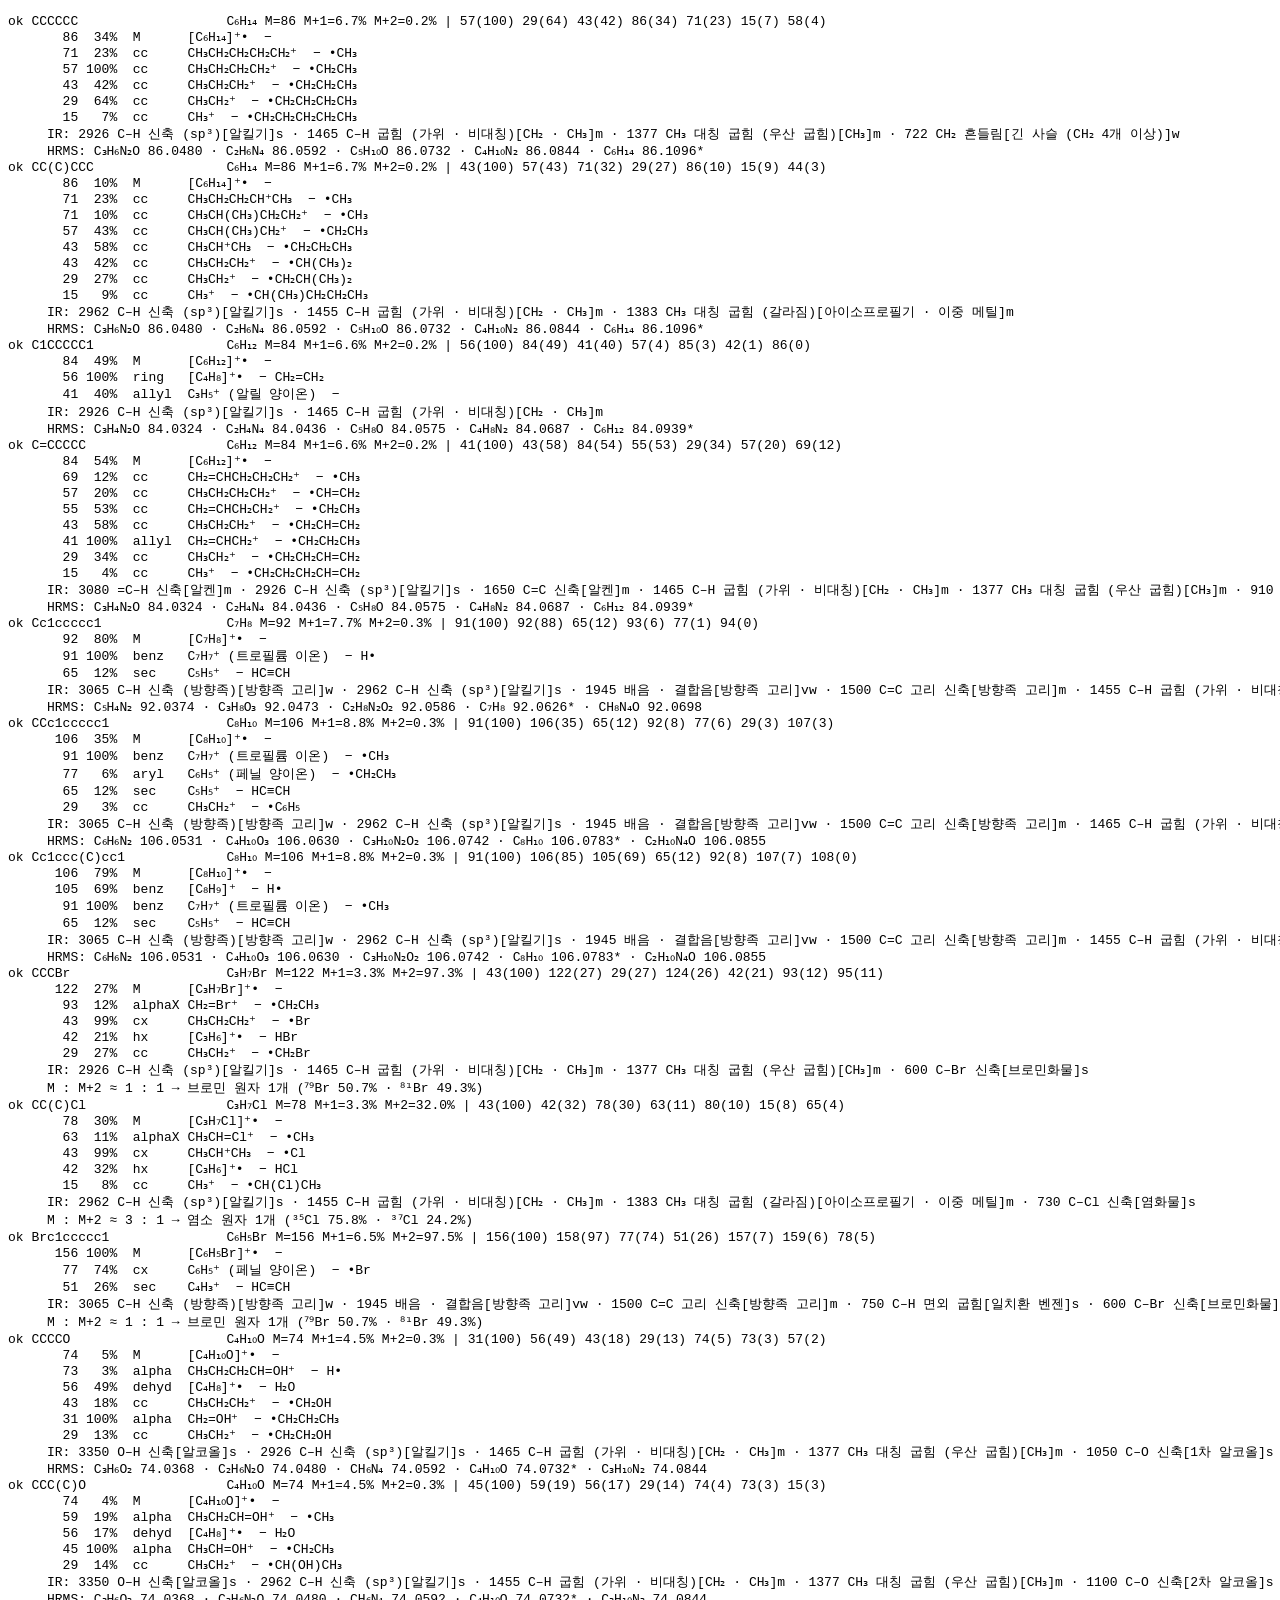
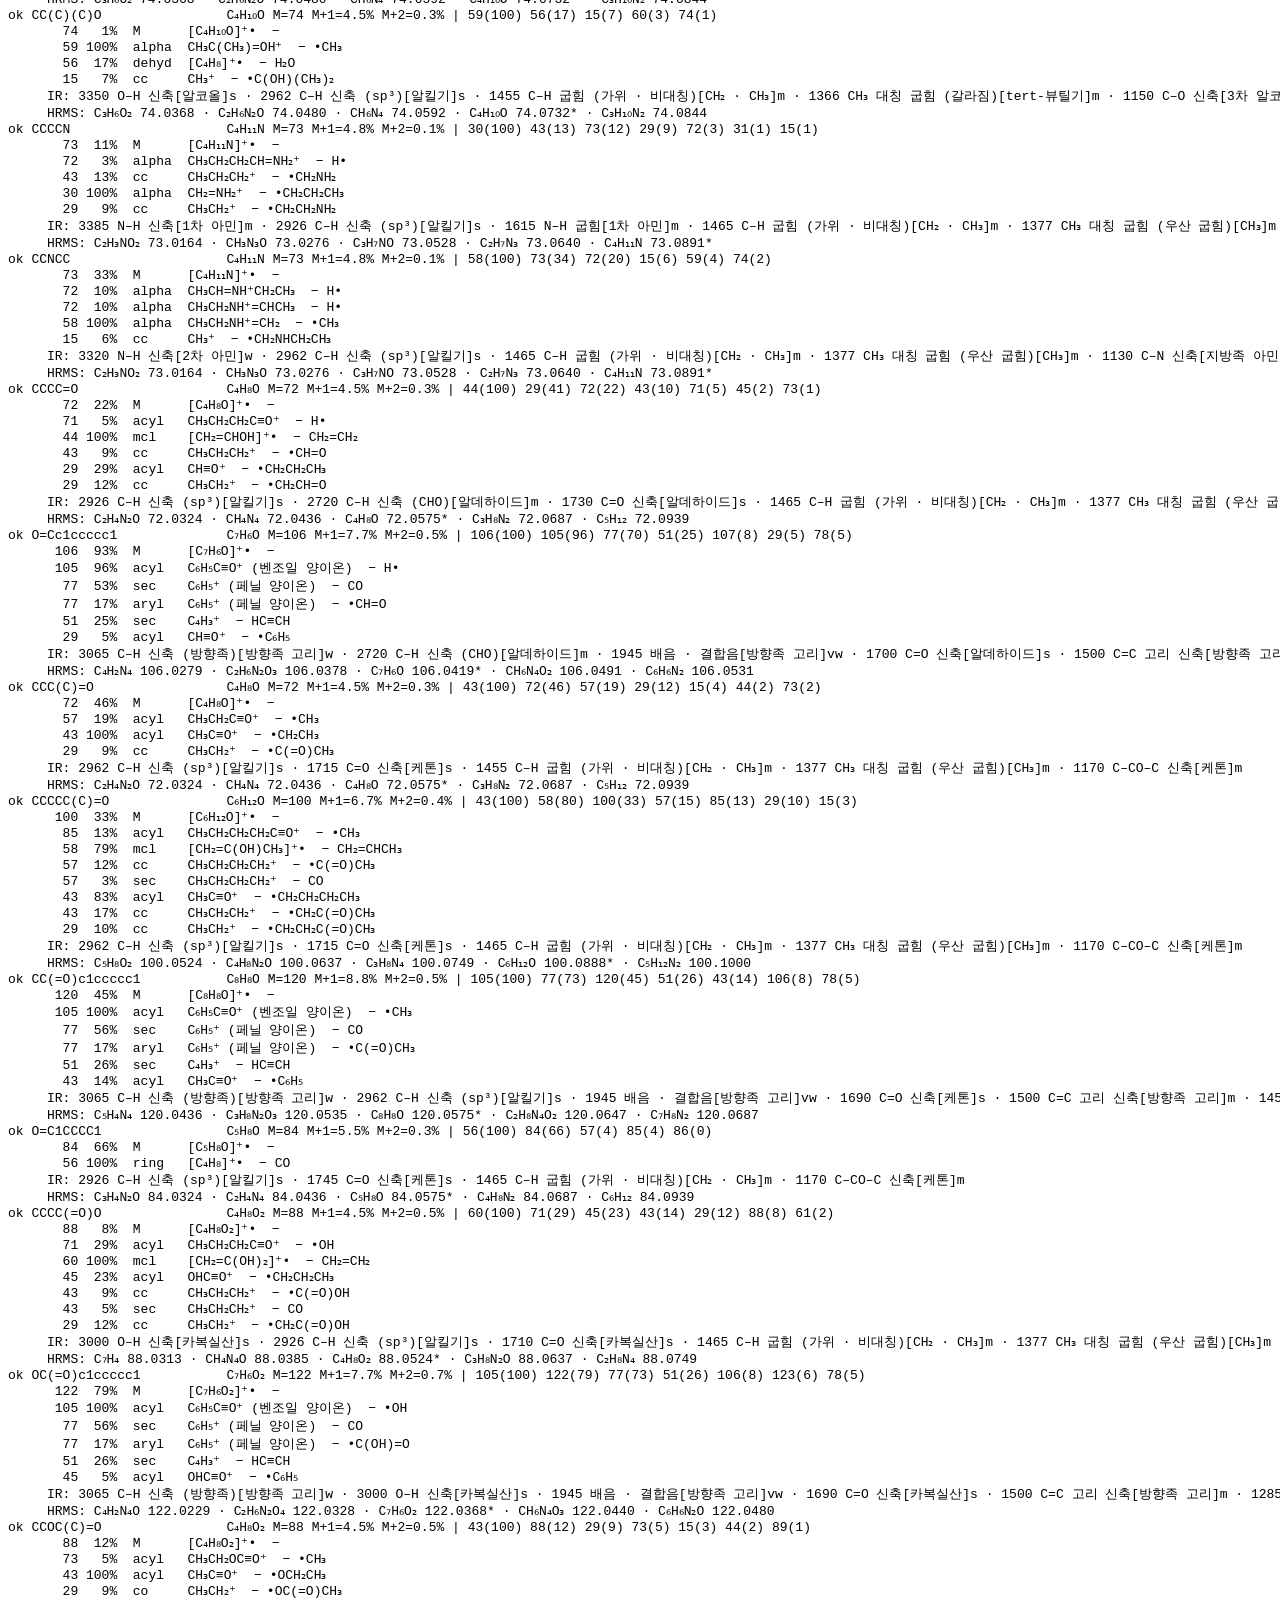
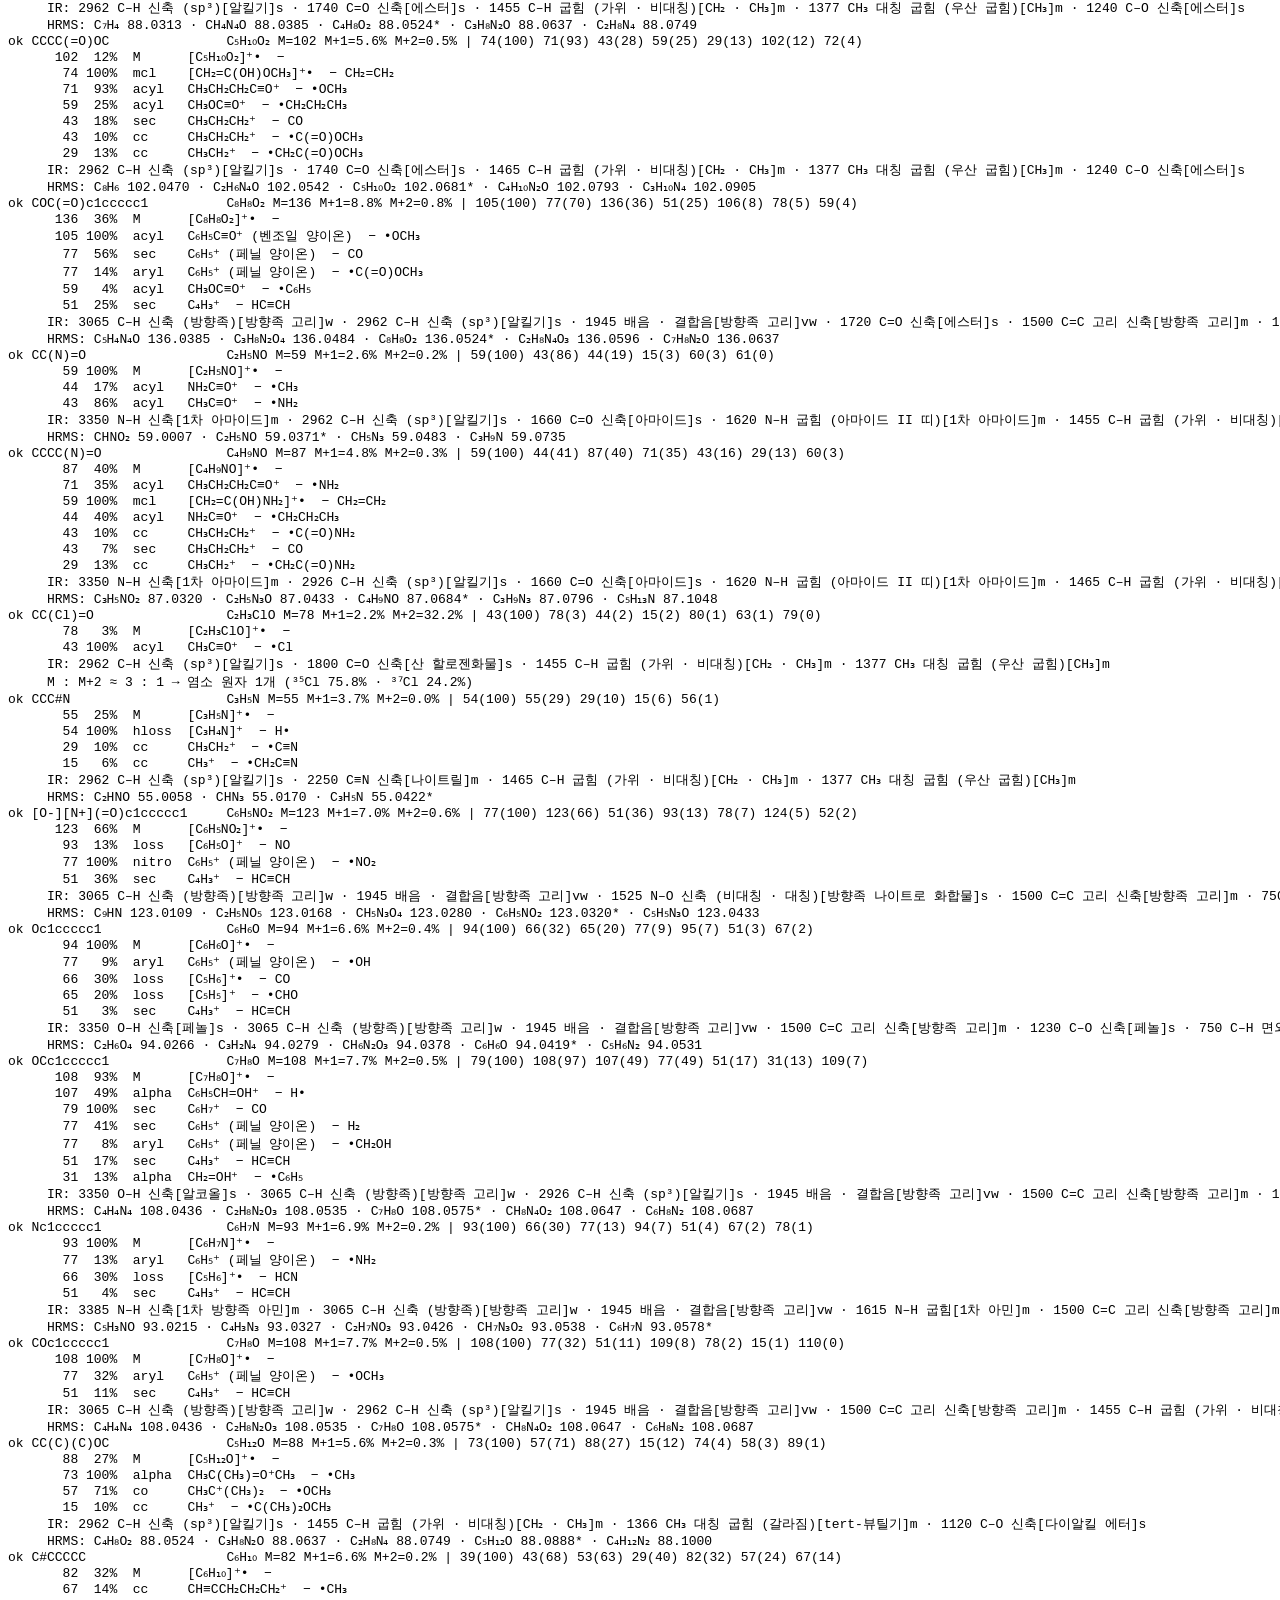
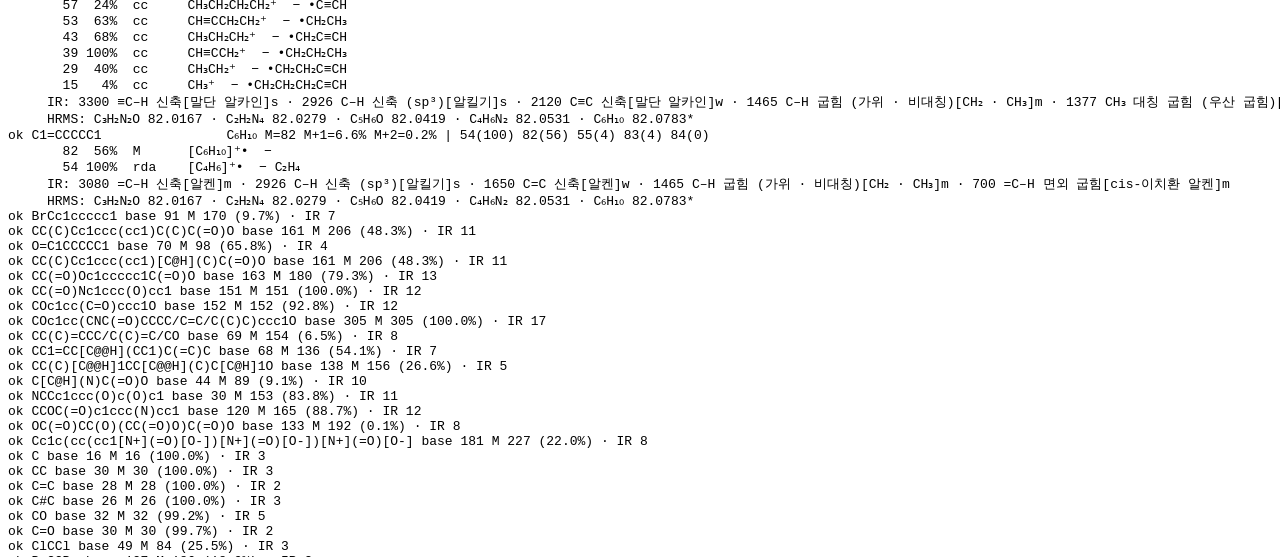
<file: dev/spectest.html>
<!DOCTYPE html>
<meta charset="utf-8">
<title>spectra test</title>
<pre id="out"></pre>
<script type="module">
/* 분광 예측 점검: 교과서 · NIST 실측 스펙트럼의 핵심 특징(기준 피크 · 분자 이온 · McLafferty · 동위원소 · C=O 파수)과 맞는지 본다.
   사용: python dev/run.py spectest.html */
import { fromSmiles } from '../js/chem/edit.js';
import { irBands, massSpec, irChecks, isoPattern } from '../js/chem/spectra.js';
const out = document.getElementById('out');
const log = s => { out.textContent += s + '\n'; };
/* [SMILES, 기준 피크(확실한 것만, 모르면 null), 있어야 할 피크들, 없어야 할 피크, C=O 파수(있으면)].
   사이클로헥센의 실측 기준 피크는 m/z 67 (고리가 열린 뒤 CH₃ 이탈) 인데, 모델은 고리를 여는 여러 단계 개열을 다루지 않아 54(레트로 딜스–알더)가 가장 크다 */
const CASES = [
  ['CCCCCC', 57, [43, 29, 86], [], null],
  ['CC(C)CCC', 43, [71, 57], [], null],
  ['C1CCCCC1', 56, [84, 41], [], null],
  ['C=CCCCC', null, [84, 55, 41], [], null],
  ['Cc1ccccc1', 91, [92, 65], [], null],
  ['CCc1ccccc1', 91, [106], [], null],
  ['Cc1ccc(C)cc1', 91, [106, 105], [], null],
  ['CCCBr', 43, [122, 124], [], null],
  ['CC(C)Cl', 43, [78, 80], [], null],
  ['Brc1ccccc1', null, [156, 158, 77], [], null],
  ['CCCCO', 31, [56], [], null],
  ['CCC(C)O', 45, [59], [], null],
  ['CC(C)(C)O', 59, [], [], null],
  ['CCCCN', 30, [73], [], null],
  ['CCNCC', 58, [73], [], null],
  ['CCCC=O', 44, [72, 29], [], 1730],
  ['O=Cc1ccccc1', null, [105, 106, 77, 51], [], 1700],
  ['CCC(C)=O', 43, [72, 57], [58], 1715],
  ['CCCCC(C)=O', 43, [58, 100], [], 1715],
  ['CC(=O)c1ccccc1', 105, [120, 77, 43], [], 1690],
  ['O=C1CCCC1', null, [84, 56], [], 1745],
  ['CCCC(=O)O', 60, [88, 45], [], 1710],
  ['OC(=O)c1ccccc1', 105, [122, 77], [], 1690],
  ['CCOC(C)=O', 43, [88], [], 1740],
  ['CCCC(=O)OC', 74, [102, 71], [], 1740],
  ['COC(=O)c1ccccc1', 105, [136, 77], [], 1720],
  ['CC(N)=O', null, [59, 44, 43], [], 1660],
  ['CCCC(N)=O', 59, [87], [], 1660],
  ['CC(Cl)=O', 43, [78], [], 1800],
  ['CCC#N', null, [55, 54], [], null],
  ['[O-][N+](=O)c1ccccc1', 77, [123, 93, 51], [], null],
  ['Oc1ccccc1', 94, [66, 65], [], null],
  ['OCc1ccccc1', 79, [108, 107, 77], [], null],
  ['Nc1ccccc1', 93, [66], [], null],
  ['COc1ccccc1', 108, [], [], null],
  ['CC(C)(C)OC', 73, [57], [], null],
  ['C#CCCCC', null, [82, 67], [], null],
  ['C1=CCCCC1', null, [82, 54], [], null]
];
let bad = 0;
for (const [smi, base, need, not, co] of CASES) {
  const m = fromSmiles(smi);
  let ms, ir;
  try { ms = massSpec(m); ir = irBands(m); } catch (e) { log(`!! ${smi}: ${e.stack}`); bad++; continue; }
  const has = z => ms.peaks.some(p => p.mz === z && p.rel >= 2);
  const probs = [];
  if (base !== null && ms.base.mz !== base) probs.push(`기준 피크 ${ms.base.mz} (기대 ${base})`);
  for (const z of need) if (!has(z)) probs.push(`m/z ${z} 없음`);
  for (const z of not) if (has(z)) probs.push(`m/z ${z} 있으면 안 됨`);
  const cob = ir.find(b => b.key === 'CO');
  if (co && (!cob || Math.abs(cob.nu - co) > 12)) probs.push(`C=O ${cob ? cob.nu : '없음'} (기대 ${co})`);
  if (!co && cob) probs.push('C=O 가 있으면 안 됨');
  if (probs.length) bad++;
  const top = ms.peaks.slice().sort((a, b) => b.rel - a.rel).slice(0, 7).map(p => `${p.mz}(${p.rel.toFixed(0)})`).join(' ');
  log(`${probs.length ? 'XX' : 'ok'} ${smi.padEnd(24)} ${ms.formula} M=${ms.M} M+1=${ms.m1.toFixed(1)}% M+2=${ms.m2.toFixed(1)}% | ${top}${probs.length ? '  ← ' + probs.join(', ') : ''}`);
  for (const f of ms.ions.slice(0, 8)) log(`     ${String(f.mz).padStart(4)} ${f.rel.toFixed(0).padStart(3)}%  ${f.proc.padEnd(6)} ${f.text}  − ${f.lost}`);
  log('     IR: ' + ir.map(b => `${b.nu} ${b.vib}[${b.grp}]${b.str}`).join(' · '));
  const iso = isoPattern(ms); if (iso) log('     ' + iso);
  if (ms.alts.length) log('     HRMS: ' + ms.alts.map(a => `${a.f} ${a.exact.toFixed(4)}${a.self ? '*' : ''}`).join(' · '));
}
/* 다른 분자들이 오류 없이 도는지 */
const MORE = ['BrCc1ccccc1', 'CC(C)Cc1ccc(cc1)C(C)C(=O)O', 'O=C1CCCCC1', 'CC(C)Cc1ccc(cc1)[C@H](C)C(=O)O', 'CC(=O)Oc1ccccc1C(=O)O', 'CC(=O)Nc1ccc(O)cc1', 'COc1cc(C=O)ccc1O', 'COc1cc(CNC(=O)CCCC/C=C/C(C)C)ccc1O', 'CC(C)=CCC/C(C)=C/CO',
  'CC1=CC[C@@H](CC1)C(=C)C', 'CC(C)[C@@H]1CC[C@@H](C)C[C@H]1O', 'C[C@H](N)C(=O)O', 'NCCc1ccc(O)c(O)c1', 'CCOC(=O)c1ccc(N)cc1', 'OC(=O)CC(O)(CC(=O)O)C(=O)O', 'Cc1c(cc(cc1[N+](=O)[O-])[N+](=O)[O-])[N+](=O)[O-]',
  'C', 'CC', 'C=C', 'C#C', 'CO', 'C=O', 'ClCCl', 'BrCCBr', 'CC1CO1', 'C1CCOC1', 'c1ccc(cc1)-c1ccccc1', 'FC(F)(F)c1ccccc1', 'C/C=C/C', 'C/C=C\\C', 'CC#CC', 'N#Cc1ccccc1', 'CN(C)C', 'CCOCC', 'OCCO', 'CC(=O)CC(C)=O'];
for (const smi of MORE) {
  try { const m = fromSmiles(smi); const ms = massSpec(m), ir = irBands(m); irChecks(ir); if (!ms.peaks.length || !isFinite(ms.base.rel)) throw new Error('피크 없음'); log(`ok ${smi} base ${ms.base.mz} M ${ms.M} (${ms.mRel.toFixed(1)}%) · IR ${ir.length}`); }
  catch (e) { bad++; log(`!! ${smi}: ${e.stack}`); }
}
log(`\n문제 ${bad}건`);
window.__done = true;
</script>
</file>
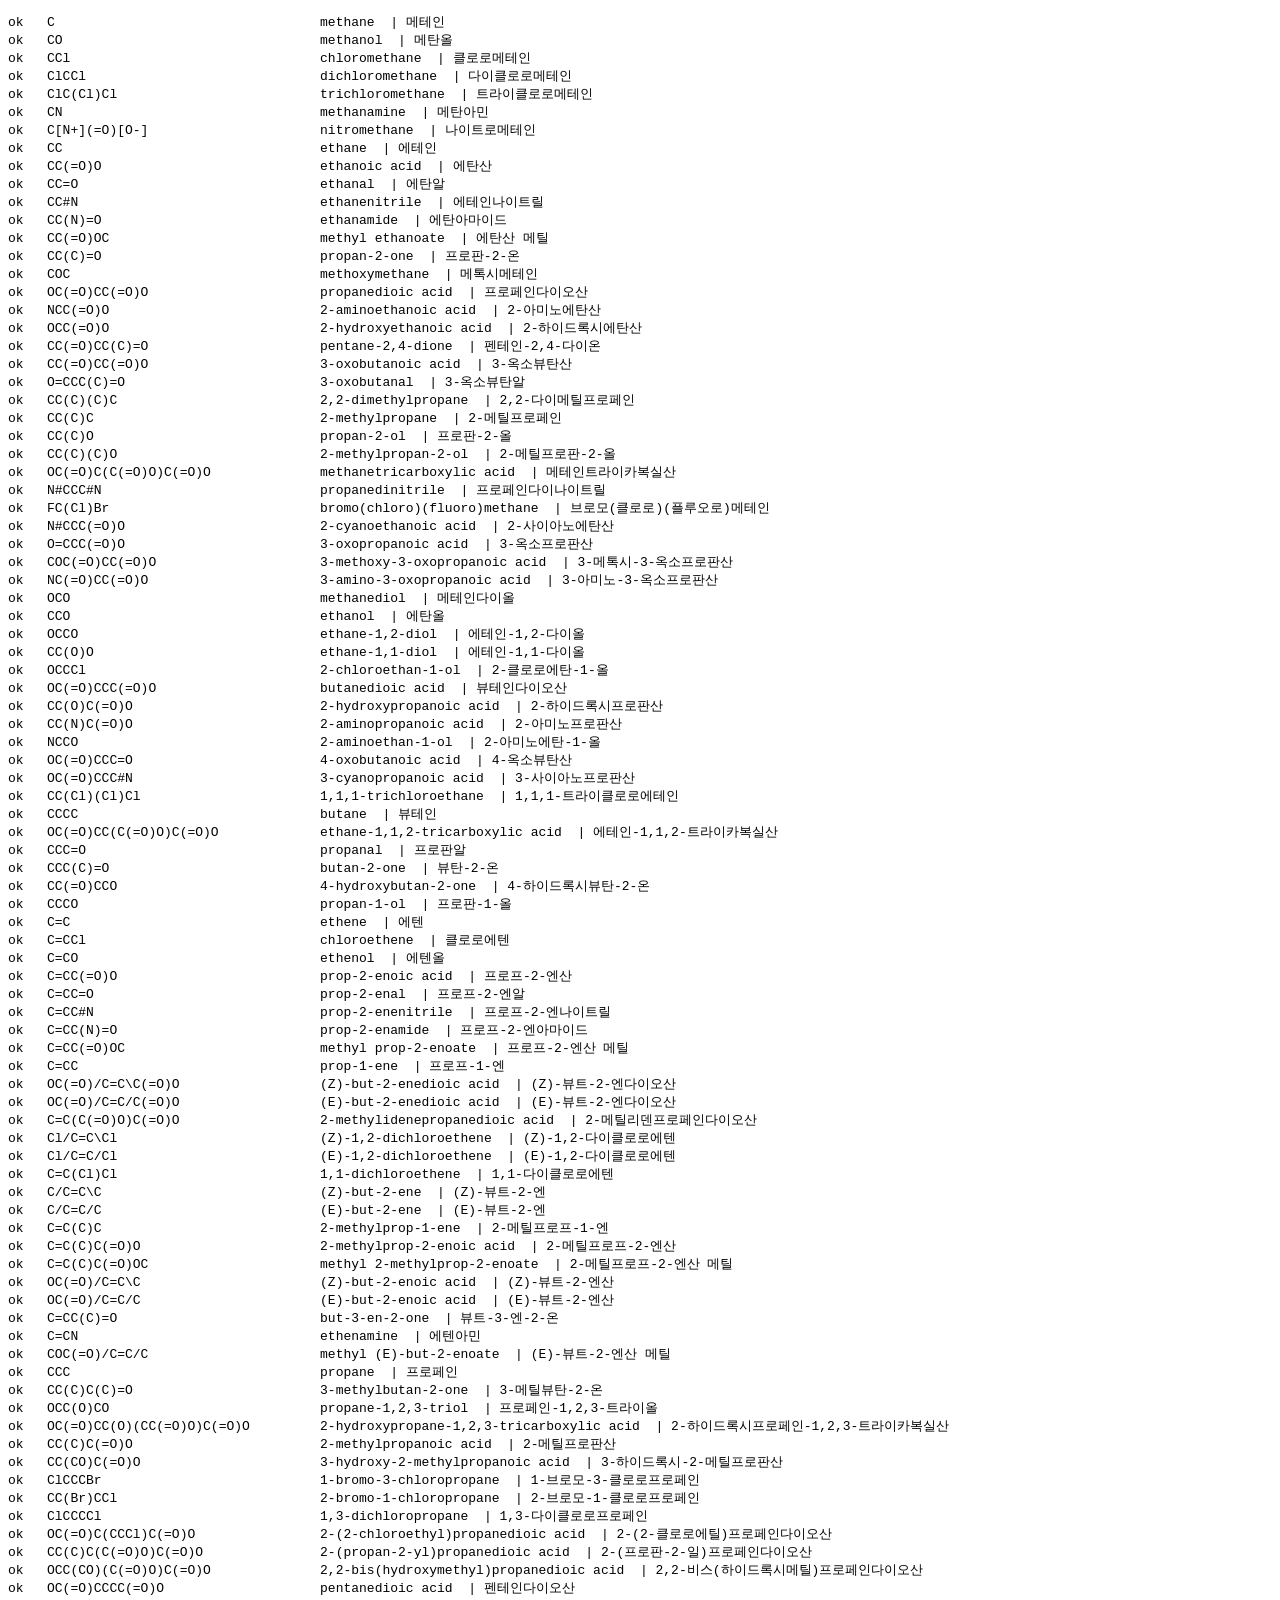
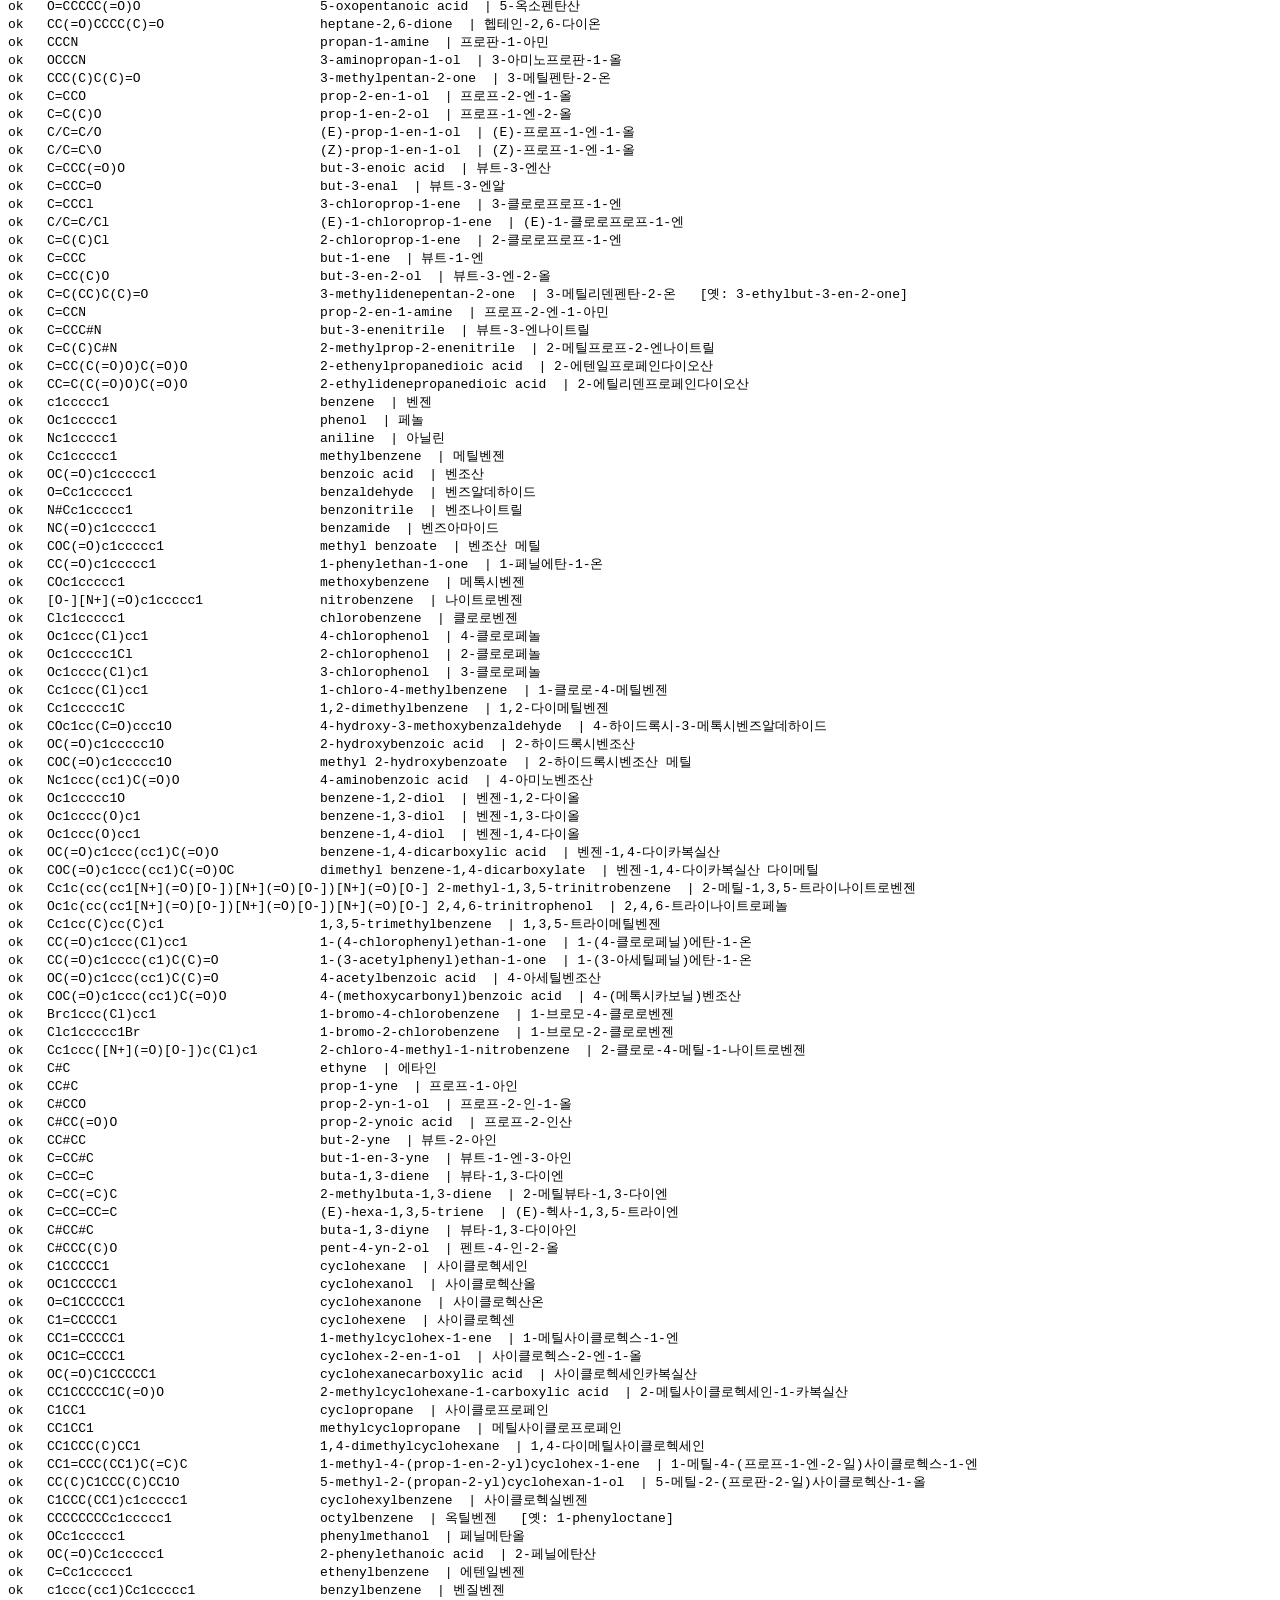
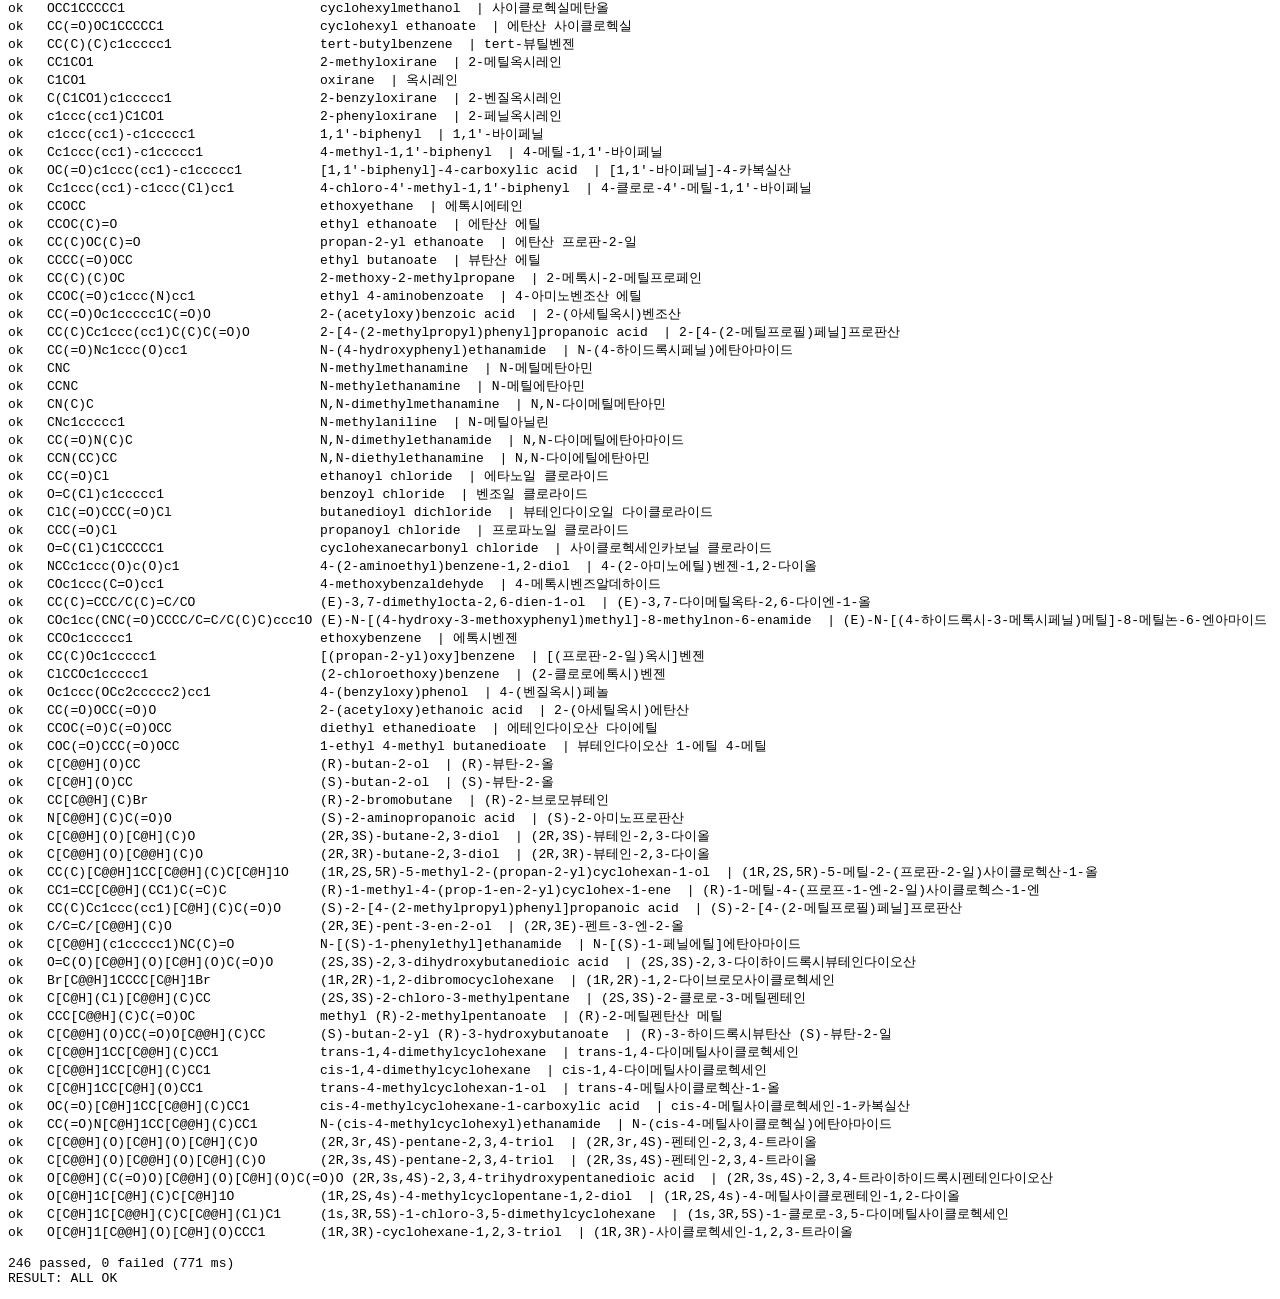
<file: dev/test.html>
<!DOCTYPE html>
<meta charset="utf-8">
<title>이름 엔진 시험</title>
<pre id="out"></pre>
<script type="module">
import { parseSmiles } from '../js/chem/core.js';
import { layout } from '../js/chem/layout.js';
import { nameMolecule } from '../js/chem/name.js';

/* [SMILES, 기대하는 영어 이름, (한글), (옛 교과서 규칙 이름)] */
const CASES = [
  ['C', 'methane', '메테인'], ['CO', 'methanol', '메탄올'], ['CCl', 'chloromethane'], ['ClCCl', 'dichloromethane', '다이클로로메테인'],
  ['ClC(Cl)Cl', 'trichloromethane'], ['CN', 'methanamine', '메탄아민'], ['C[N+](=O)[O-]', 'nitromethane'], ['CC', 'ethane'],
  ['CC(=O)O', 'ethanoic acid', '에탄산'], ['CC=O', 'ethanal', '에탄알'], ['CC#N', 'ethanenitrile', '에테인나이트릴'], ['CC(N)=O', 'ethanamide', '에탄아마이드'],
  ['CC(=O)OC', 'methyl ethanoate', '에탄산 메틸'], ['CC(C)=O', 'propan-2-one', '프로판-2-온'], ['COC', 'methoxymethane'],
  ['OC(=O)CC(=O)O', 'propanedioic acid', '프로페인다이오산'], ['NCC(=O)O', '2-aminoethanoic acid'], ['OCC(=O)O', '2-hydroxyethanoic acid'],
  ['CC(=O)CC(C)=O', 'pentane-2,4-dione', '펜테인-2,4-다이온'], ['CC(=O)CC(=O)O', '3-oxobutanoic acid'], ['O=CCC(C)=O', '3-oxobutanal'],
  ['CC(C)(C)C', '2,2-dimethylpropane'], ['CC(C)C', '2-methylpropane'], ['CC(C)O', 'propan-2-ol'], ['CC(C)(C)O', '2-methylpropan-2-ol'],
  ['OC(=O)C(C(=O)O)C(=O)O', 'methanetricarboxylic acid', '메테인트라이카복실산'], ['N#CCC#N', 'propanedinitrile', '프로페인다이나이트릴'],
  ['FC(Cl)Br', 'bromo(chloro)(fluoro)methane', '브로모(클로로)(플루오로)메테인'], ['N#CCC(=O)O', '2-cyanoethanoic acid'], ['O=CCC(=O)O', '3-oxopropanoic acid'],
  ['COC(=O)CC(=O)O', '3-methoxy-3-oxopropanoic acid'], ['NC(=O)CC(=O)O', '3-amino-3-oxopropanoic acid'], ['OCO', 'methanediol'],
  ['CCO', 'ethanol', '에탄올'], ['OCCO', 'ethane-1,2-diol', '에테인-1,2-다이올'], ['CC(O)O', 'ethane-1,1-diol'], ['OCCCl', '2-chloroethan-1-ol', '2-클로로에탄-1-올'],
  ['OC(=O)CCC(=O)O', 'butanedioic acid', '뷰테인다이오산'], ['CC(O)C(=O)O', '2-hydroxypropanoic acid'], ['CC(N)C(=O)O', '2-aminopropanoic acid'],
  ['NCCO', '2-aminoethan-1-ol'], ['OC(=O)CCC=O', '4-oxobutanoic acid'], ['OC(=O)CCC#N', '3-cyanopropanoic acid'], ['CC(Cl)(Cl)Cl', '1,1,1-trichloroethane'],
  ['CCCC', 'butane'], ['OC(=O)CC(C(=O)O)C(=O)O', 'ethane-1,1,2-tricarboxylic acid'], ['CCC=O', 'propanal'], ['CCC(C)=O', 'butan-2-one'],
  ['CC(=O)CCO', '4-hydroxybutan-2-one'], ['CCCO', 'propan-1-ol'],
  ['C=C', 'ethene', '에텐'], ['C=CCl', 'chloroethene', '클로로에텐'], ['C=CO', 'ethenol', '에텐올'], ['C=CC(=O)O', 'prop-2-enoic acid', '프로프-2-엔산'],
  ['C=CC=O', 'prop-2-enal', '프로프-2-엔알'], ['C=CC#N', 'prop-2-enenitrile', '프로프-2-엔나이트릴'], ['C=CC(N)=O', 'prop-2-enamide'],
  ['C=CC(=O)OC', 'methyl prop-2-enoate', '프로프-2-엔산 메틸'], ['C=CC', 'prop-1-ene', '프로프-1-엔'],
  ['OC(=O)/C=C\\C(=O)O', '(Z)-but-2-enedioic acid', '(Z)-뷰트-2-엔다이오산'], ['OC(=O)/C=C/C(=O)O', '(E)-but-2-enedioic acid'],
  ['C=C(C(=O)O)C(=O)O', '2-methylidenepropanedioic acid'], ['Cl/C=C\\Cl', '(Z)-1,2-dichloroethene'], ['Cl/C=C/Cl', '(E)-1,2-dichloroethene'],
  ['C=C(Cl)Cl', '1,1-dichloroethene'], ['C/C=C\\C', '(Z)-but-2-ene'], ['C/C=C/C', '(E)-but-2-ene'], ['C=C(C)C', '2-methylprop-1-ene'],
  ['C=C(C)C(=O)O', '2-methylprop-2-enoic acid'], ['C=C(C)C(=O)OC', 'methyl 2-methylprop-2-enoate', '2-메틸프로프-2-엔산 메틸'],
  ['OC(=O)/C=C\\C', '(Z)-but-2-enoic acid'], ['OC(=O)/C=C/C', '(E)-but-2-enoic acid'], ['C=CC(C)=O', 'but-3-en-2-one', '뷰트-3-엔-2-온'],
  ['C=CN', 'ethenamine'], ['COC(=O)/C=C/C', 'methyl (E)-but-2-enoate', '(E)-뷰트-2-엔산 메틸'],
  ['CCC', 'propane', '프로페인'], ['CC(C)C(C)=O', '3-methylbutan-2-one'], ['OCC(O)CO', 'propane-1,2,3-triol', '프로페인-1,2,3-트라이올'],
  ['OC(=O)CC(O)(CC(=O)O)C(=O)O', '2-hydroxypropane-1,2,3-tricarboxylic acid', '2-하이드록시프로페인-1,2,3-트라이카복실산'],
  ['CC(C)C(=O)O', '2-methylpropanoic acid'], ['CC(CO)C(=O)O', '3-hydroxy-2-methylpropanoic acid'], ['ClCCCBr', '1-bromo-3-chloropropane'],
  ['CC(Br)CCl', '2-bromo-1-chloropropane'], ['ClCCCCl', '1,3-dichloropropane'], ['OC(=O)C(CCCl)C(=O)O', '2-(2-chloroethyl)propanedioic acid'],
  ['CC(C)C(C(=O)O)C(=O)O', '2-(propan-2-yl)propanedioic acid', '2-(프로판-2-일)프로페인다이오산'],
  ['OCC(CO)(C(=O)O)C(=O)O', '2,2-bis(hydroxymethyl)propanedioic acid', '2,2-비스(하이드록시메틸)프로페인다이오산'],
  ['OC(=O)CCCC(=O)O', 'pentanedioic acid'], ['O=CCCCC(=O)O', '5-oxopentanoic acid'], ['CC(=O)CCCC(C)=O', 'heptane-2,6-dione'],
  ['CCCN', 'propan-1-amine', '프로판-1-아민'], ['OCCCN', '3-aminopropan-1-ol'], ['CCC(C)C(C)=O', '3-methylpentan-2-one'],
  ['C=CCO', 'prop-2-en-1-ol', '프로프-2-엔-1-올'], ['C=C(C)O', 'prop-1-en-2-ol'], ['C/C=C/O', '(E)-prop-1-en-1-ol'], ['C/C=C\\O', '(Z)-prop-1-en-1-ol'],
  ['C=CCC(=O)O', 'but-3-enoic acid', '뷰트-3-엔산'], ['C=CCC=O', 'but-3-enal'], ['C=CCCl', '3-chloroprop-1-ene', '3-클로로프로프-1-엔'],
  ['C/C=C/Cl', '(E)-1-chloroprop-1-ene'], ['C=C(C)Cl', '2-chloroprop-1-ene'], ['C=CCC', 'but-1-ene'], ['C=CC(C)O', 'but-3-en-2-ol', '뷰트-3-엔-2-올'],
  ['C=C(CC)C(C)=O', '3-methylidenepentan-2-one', null, '3-ethylbut-3-en-2-one'], ['C=CCN', 'prop-2-en-1-amine'], ['C=CCC#N', 'but-3-enenitrile'],
  ['C=C(C)C#N', '2-methylprop-2-enenitrile'], ['C=CC(C(=O)O)C(=O)O', '2-ethenylpropanedioic acid'], ['CC=C(C(=O)O)C(=O)O', '2-ethylidenepropanedioic acid'],
  ['c1ccccc1', 'benzene', '벤젠'], ['Oc1ccccc1', 'phenol', '페놀'], ['Nc1ccccc1', 'aniline'], ['Cc1ccccc1', 'methylbenzene'], ['OC(=O)c1ccccc1', 'benzoic acid', '벤조산'],
  ['O=Cc1ccccc1', 'benzaldehyde'], ['N#Cc1ccccc1', 'benzonitrile'], ['NC(=O)c1ccccc1', 'benzamide'], ['COC(=O)c1ccccc1', 'methyl benzoate', '벤조산 메틸'],
  ['CC(=O)c1ccccc1', '1-phenylethan-1-one', '1-페닐에탄-1-온'], ['COc1ccccc1', 'methoxybenzene'], ['[O-][N+](=O)c1ccccc1', 'nitrobenzene'], ['Clc1ccccc1', 'chlorobenzene'],
  ['Oc1ccc(Cl)cc1', '4-chlorophenol', '4-클로로페놀'], ['Oc1ccccc1Cl', '2-chlorophenol'], ['Oc1cccc(Cl)c1', '3-chlorophenol'], ['Cc1ccc(Cl)cc1', '1-chloro-4-methylbenzene'],
  ['Cc1ccccc1C', '1,2-dimethylbenzene'], ['COc1cc(C=O)ccc1O', '4-hydroxy-3-methoxybenzaldehyde', '4-하이드록시-3-메톡시벤즈알데하이드'],
  ['OC(=O)c1ccccc1O', '2-hydroxybenzoic acid'], ['COC(=O)c1ccccc1O', 'methyl 2-hydroxybenzoate', '2-하이드록시벤조산 메틸'], ['Nc1ccc(cc1)C(=O)O', '4-aminobenzoic acid'],
  ['Oc1ccccc1O', 'benzene-1,2-diol', '벤젠-1,2-다이올'], ['Oc1cccc(O)c1', 'benzene-1,3-diol'], ['Oc1ccc(O)cc1', 'benzene-1,4-diol'],
  ['OC(=O)c1ccc(cc1)C(=O)O', 'benzene-1,4-dicarboxylic acid', '벤젠-1,4-다이카복실산'], ['COC(=O)c1ccc(cc1)C(=O)OC', 'dimethyl benzene-1,4-dicarboxylate', '벤젠-1,4-다이카복실산 다이메틸'],
  ['Cc1c(cc(cc1[N+](=O)[O-])[N+](=O)[O-])[N+](=O)[O-]', '2-methyl-1,3,5-trinitrobenzene'], ['Oc1c(cc(cc1[N+](=O)[O-])[N+](=O)[O-])[N+](=O)[O-]', '2,4,6-trinitrophenol'],
  ['Cc1cc(C)cc(C)c1', '1,3,5-trimethylbenzene'], ['CC(=O)c1ccc(Cl)cc1', '1-(4-chlorophenyl)ethan-1-one', '1-(4-클로로페닐)에탄-1-온'],
  ['CC(=O)c1cccc(c1)C(C)=O', '1-(3-acetylphenyl)ethan-1-one'], ['OC(=O)c1ccc(cc1)C(C)=O', '4-acetylbenzoic acid'], ['COC(=O)c1ccc(cc1)C(=O)O', '4-(methoxycarbonyl)benzoic acid'],
  ['Brc1ccc(Cl)cc1', '1-bromo-4-chlorobenzene'], ['Clc1ccccc1Br', '1-bromo-2-chlorobenzene'], ['Cc1ccc([N+](=O)[O-])c(Cl)c1', '2-chloro-4-methyl-1-nitrobenzene'],
  /* ── 새 범위: 삼중결합 · 다중 불포화 ── */
  ['C#C', 'ethyne', '에타인'], ['CC#C', 'prop-1-yne', '프로프-1-아인'], ['C#CCO', 'prop-2-yn-1-ol', '프로프-2-인-1-올'], ['C#CC(=O)O', 'prop-2-ynoic acid'],
  ['CC#CC', 'but-2-yne'], ['C=CC#C', 'but-1-en-3-yne', '뷰트-1-엔-3-아인'], ['C=CC=C', 'buta-1,3-diene', '뷰타-1,3-다이엔'], ['C=CC(=C)C', '2-methylbuta-1,3-diene'],
  ['C=CC=CC=C', '(E)-hexa-1,3,5-triene'], ['C#CC#C', 'buta-1,3-diyne'], ['C#CCC(C)O', 'pent-4-yn-2-ol'],
  /* ── 고리 ── */
  ['C1CCCCC1', 'cyclohexane', '사이클로헥세인'], ['OC1CCCCC1', 'cyclohexanol', '사이클로헥산올'], ['O=C1CCCCC1', 'cyclohexanone', '사이클로헥산온'],
  ['C1=CCCCC1', 'cyclohexene', '사이클로헥센'], ['CC1=CCCCC1', '1-methylcyclohex-1-ene'], ['OC1C=CCCC1', 'cyclohex-2-en-1-ol', '사이클로헥스-2-엔-1-올'],
  ['OC(=O)C1CCCCC1', 'cyclohexanecarboxylic acid', '사이클로헥세인카복실산'], ['CC1CCCCC1C(=O)O', '2-methylcyclohexane-1-carboxylic acid'],
  ['C1CC1', 'cyclopropane'], ['CC1CC1', 'methylcyclopropane'], ['CC1CCC(C)CC1', '1,4-dimethylcyclohexane'], ['CC1=CCC(CC1)C(=C)C', '1-methyl-4-(prop-1-en-2-yl)cyclohex-1-ene'],
  ['CC(C)C1CCC(C)CC1O', '5-methyl-2-(propan-2-yl)cyclohexan-1-ol'], ['C1CCC(CC1)c1ccccc1', 'cyclohexylbenzene'],
  ['CCCCCCCCc1ccccc1', 'octylbenzene', null, '1-phenyloctane'], ['OCc1ccccc1', 'phenylmethanol'], ['OC(=O)Cc1ccccc1', '2-phenylethanoic acid'],
  ['C=Cc1ccccc1', 'ethenylbenzene'], ['c1ccc(cc1)Cc1ccccc1', 'benzylbenzene'], ['OCC1CCCCC1', 'cyclohexylmethanol'], ['CC(=O)OC1CCCCC1', 'cyclohexyl ethanoate'],
  ['CC(C)(C)c1ccccc1', 'tert-butylbenzene'], ['CC1CO1', '2-methyloxirane', '2-메틸옥시레인'], ['C1CO1', 'oxirane'], ['C(C1CO1)c1ccccc1', '2-benzyloxirane'],
  ['c1ccc(cc1)C1CO1', '2-phenyloxirane'],
  ['c1ccc(cc1)-c1ccccc1', '1,1′-biphenyl', '1,1′-바이페닐'], ['Cc1ccc(cc1)-c1ccccc1', '4-methyl-1,1′-biphenyl'], ['OC(=O)c1ccc(cc1)-c1ccccc1', '[1,1′-biphenyl]-4-carboxylic acid'],
  ['Cc1ccc(cc1)-c1ccc(Cl)cc1', '4-chloro-4′-methyl-1,1′-biphenyl'],
  /* ── 에터 · 에스터 · 아민 · 아마이드 · 산 할로젠화물 · 큰 분자 ── */
  ['CCOCC', 'ethoxyethane', '에톡시에테인'], ['CCOC(C)=O', 'ethyl ethanoate', '에탄산 에틸'], ['CC(C)OC(C)=O', 'propan-2-yl ethanoate'], ['CCCC(=O)OCC', 'ethyl butanoate'],
  ['CC(C)(C)OC', '2-methoxy-2-methylpropane'], ['CCOC(=O)c1ccc(N)cc1', 'ethyl 4-aminobenzoate', '4-아미노벤조산 에틸'],
  ['CC(=O)Oc1ccccc1C(=O)O', '2-(acetyloxy)benzoic acid', '2-(아세틸옥시)벤조산'], ['CC(C)Cc1ccc(cc1)C(C)C(=O)O', '2-[4-(2-methylpropyl)phenyl]propanoic acid'],
  ['CC(=O)Nc1ccc(O)cc1', 'N-(4-hydroxyphenyl)ethanamide', 'N-(4-하이드록시페닐)에탄아마이드'], ['CNC', 'N-methylmethanamine'], ['CCNC', 'N-methylethanamine'],
  ['CN(C)C', 'N,N-dimethylmethanamine'], ['CNc1ccccc1', 'N-methylaniline'], ['CC(=O)N(C)C', 'N,N-dimethylethanamide'], ['CCN(CC)CC', 'N,N-diethylethanamine'],
  ['CC(=O)Cl', 'ethanoyl chloride', '에타노일 클로라이드'], ['O=C(Cl)c1ccccc1', 'benzoyl chloride', '벤조일 클로라이드'], ['ClC(=O)CCC(=O)Cl', 'butanedioyl dichloride'],
  ['CCC(=O)Cl', 'propanoyl chloride', '프로파노일 클로라이드'], ['O=C(Cl)C1CCCCC1', 'cyclohexanecarbonyl chloride'],
  ['NCCc1ccc(O)c(O)c1', '4-(2-aminoethyl)benzene-1,2-diol'], ['COc1ccc(C=O)cc1', '4-methoxybenzaldehyde'],
  ['CC(C)=CCC/C(C)=C/CO', '(E)-3,7-dimethylocta-2,6-dien-1-ol'], ['COc1cc(CNC(=O)CCCC/C=C/C(C)C)ccc1O', '(E)-N-[(4-hydroxy-3-methoxyphenyl)methyl]-8-methylnon-6-enamide'],
  ['CCOc1ccccc1', 'ethoxybenzene'], ['CC(C)Oc1ccccc1', '[(propan-2-yl)oxy]benzene'], ['ClCCOc1ccccc1', '(2-chloroethoxy)benzene'], ['Oc1ccc(OCc2ccccc2)cc1', '4-(benzyloxy)phenol'],
  ['CC(=O)OCC(=O)O', '2-(acetyloxy)ethanoic acid'], ['CCOC(=O)C(=O)OCC', 'diethyl ethanedioate'], ['COC(=O)CCC(=O)OCC', '1-ethyl 4-methyl butanedioate', '뷰테인다이오산 1-에틸 4-메틸'],
  /* ── R/S (RDKit CIP 로 확인) ── */
  ['C[C@@H](O)CC', '(R)-butan-2-ol', '(R)-뷰탄-2-올'], ['C[C@H](O)CC', '(S)-butan-2-ol'], ['CC[C@@H](C)Br', '(R)-2-bromobutane'],
  ['N[C@@H](C)C(=O)O', '(S)-2-aminopropanoic acid'], ['C[C@@H](O)[C@H](C)O', '(2R,3S)-butane-2,3-diol'], ['C[C@@H](O)[C@@H](C)O', '(2R,3R)-butane-2,3-diol'],
  ['CC(C)[C@@H]1CC[C@@H](C)C[C@H]1O', '(1R,2S,5R)-5-methyl-2-(propan-2-yl)cyclohexan-1-ol'], ['CC1=CC[C@@H](CC1)C(=C)C', '(R)-1-methyl-4-(prop-1-en-2-yl)cyclohex-1-ene'],
  ['CC(C)Cc1ccc(cc1)[C@H](C)C(=O)O', '(S)-2-[4-(2-methylpropyl)phenyl]propanoic acid'], ['C/C=C/[C@@H](C)O', '(2R,3E)-pent-3-en-2-ol', '(2R,3E)-펜트-3-엔-2-올'],
  ['C[C@@H](c1ccccc1)NC(C)=O', 'N-[(S)-1-phenylethyl]ethanamide'], ['O=C(O)[C@@H](O)[C@H](O)C(=O)O', '(2S,3S)-2,3-dihydroxybutanedioic acid'],
  ['Br[C@@H]1CCCC[C@H]1Br', '(1R,2R)-1,2-dibromocyclohexane'], ['C[C@H](Cl)[C@@H](C)CC', '(2S,3S)-2-chloro-3-methylpentane'],
  ['CCC[C@@H](C)C(=O)OC', 'methyl (R)-2-methylpentanoate'], ['C[C@@H](O)CC(=O)O[C@@H](C)CC', '(S)-butan-2-yl (R)-3-hydroxybutanoate'],
  /* ── 고리 cis/trans (OPSIN 으로 확인) ── */
  ['C[C@@H]1CC[C@@H](C)CC1', 'trans-1,4-dimethylcyclohexane', 'trans-1,4-다이메틸사이클로헥세인'], ['C[C@@H]1CC[C@H](C)CC1', 'cis-1,4-dimethylcyclohexane'],
  ['C[C@H]1CC[C@H](O)CC1', 'trans-4-methylcyclohexan-1-ol'], ['OC(=O)[C@H]1CC[C@@H](C)CC1', 'cis-4-methylcyclohexane-1-carboxylic acid'],
  ['CC(=O)N[C@H]1CC[C@@H](C)CC1', 'N-(cis-4-methylcyclohexyl)ethanamide'],
  /* ── 가짜 비대칭 r/s (OPSIN 은 못 읽음 → RDKit 새 CIP 와 같은지 확인) ── */
  ['C[C@@H](O)[C@H](O)[C@H](C)O', '(2R,3r,4S)-pentane-2,3,4-triol'], ['C[C@@H](O)[C@@H](O)[C@H](C)O', '(2R,3s,4S)-pentane-2,3,4-triol'],
  ['O[C@@H](C(=O)O)[C@@H](O)[C@H](O)C(=O)O', '(2R,3s,4S)-2,3,4-trihydroxypentanedioic acid'],
  ['O[C@H]1C[C@H](C)C[C@H]1O', '(1R,2S,4s)-4-methylcyclopentane-1,2-diol'], ['C[C@H]1C[C@@H](C)C[C@@H](Cl)C1', '(1s,3R,5S)-1-chloro-3,5-dimethylcyclohexane'],
  ['O[C@H]1[C@@H](O)[C@H](O)CCC1', '(1R,3R)-cyclohexane-1,2,3-triol']
];

const out = [];
let pass = 0, fail = 0;
const t0 = performance.now();
for (const [smi, want, wantKo, wantOld] of CASES) {
  let res;
  try { const m = parseSmiles(smi); layout(m); res = nameMolecule(m); }
  catch (e) { out.push(`CRASH ${smi}: ${e.message}\n${(e.stack || '').split('\n').slice(0, 3).join('\n')}`); fail++; continue; }
  const ok = res.nameEn === want && (!wantKo || res.nameKo === wantKo) && (!wantOld || (res.alt1993 && res.alt1993.en === wantOld));
  if (ok) pass++; else fail++;
  out.push(`${ok ? 'ok  ' : 'FAIL'} ${smi.padEnd(34)} ${res.nameEn}${ok ? '' : '   ← want ' + want}  | ${res.nameKo}${wantKo && res.nameKo !== wantKo ? '   ← want ' + wantKo : ''}${res.alt1993 ? '   [옛: ' + res.alt1993.en + ']' : ''}`);
}
out.push(`\n${pass} passed, ${fail} failed (${Math.round(performance.now() - t0)} ms)`);
out.push(fail ? 'RESULT: FAIL' : 'RESULT: ALL OK');
document.getElementById('out').textContent = out.join('\n');
window.__done = true;
</script>
</file>
